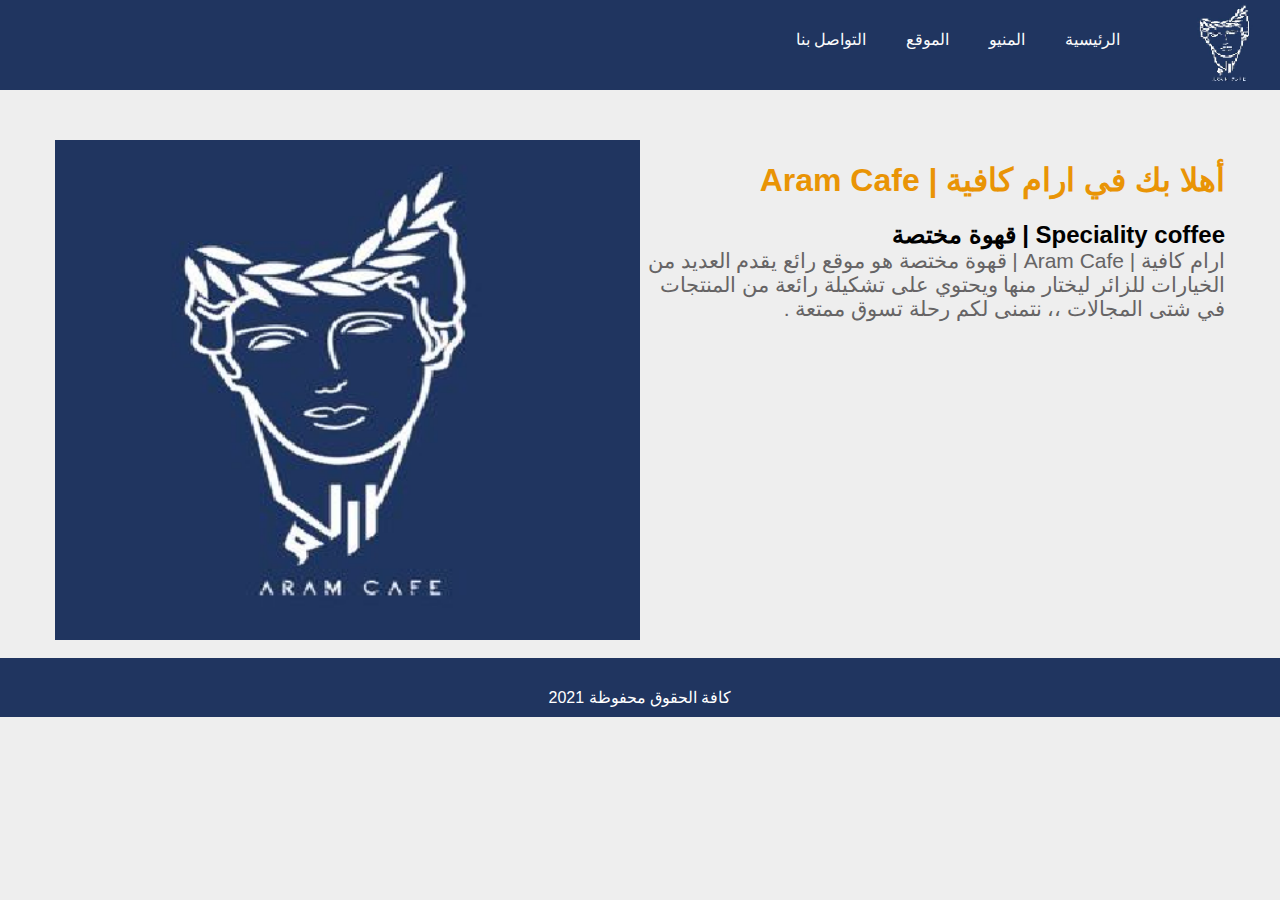
<file: index.html>
﻿<html lang="ar">

<head>

    <meta http-equiv="Content-Type" content="text/html; charset=utf-8">

    <link rel="stylesheet" type="text/css" href="css/style.css">

    <title>ارام كافية | Aram Cafe</title>

    <link rel="canonical" href="index.html">
    <link rel="shortcut icon" href="image/icon.png">
    <base href="index.html">

</head>

  <body id="main" class="no-skin rtl">
     <header>
    <nav id="topNav" class="topNav">
      
        <table class="row">
          <ul class="list-inline">
            <li class="pull-right logo">
              <a href="index.html" class="active">
                <img src="image/logo.png" alt="logo" width="100">
              </a>
            </li>
            <li id="openNav" class="pull-right visible-xs"><a class="active"><i class="fa fa-align-justify fa-2x" aria-hidden="true"></i></a></li>
            <li class="pull-right"> <a href="index.html" class="active">الرئيسية</a> </li>
            <li class="pull-right"> <a href="menu.html" class="active">المنيو</a> </li>
            <li class="pull-right"> <a href="location.html" class="active">الموقع</a> </li>
            <li class="pull-right"> <a href="contact.html" class="active">التواصل بنا</a> </li>              
              
                      </ul>
        </table>
    </nav>

    
  </header>
      

  <section class="secondSection">
    <div class="container">
      <div class="row">
        <div class="col-xs-12 col-md-6 hidden-xs hidden-sm">
          <img src="image/welcom.png" alt="book" width="100%">
        </div>
        <div class="col-xs-12 col-md-6 welcome text-right">
          <h1 class="h1">أهلا بك في ارام كافية | Aram Cafe</h1>
		  <h2 class="h2">Speciality coffee | قهوة مختصة</h2>
          <p>ارام كافية | Aram Cafe | قهوة مختصة هو موقع رائع يقدم العديد من الخيارات للزائر ليختار منها ويحتوي على تشكيلة رائعة من المنتجات في شتى المجالات ،، نتمنى لكم رحلة تسوق ممتعة .</p>
          
          
          
        </div>
      </div>
    </div>
	<br>
  </section>
  

   <footer>
    
    <div class="copyright">
      <p>كافة الحقوق محفوظة  2021</p>
      
    </div>
  </footer>

</body>

</html>
</file>
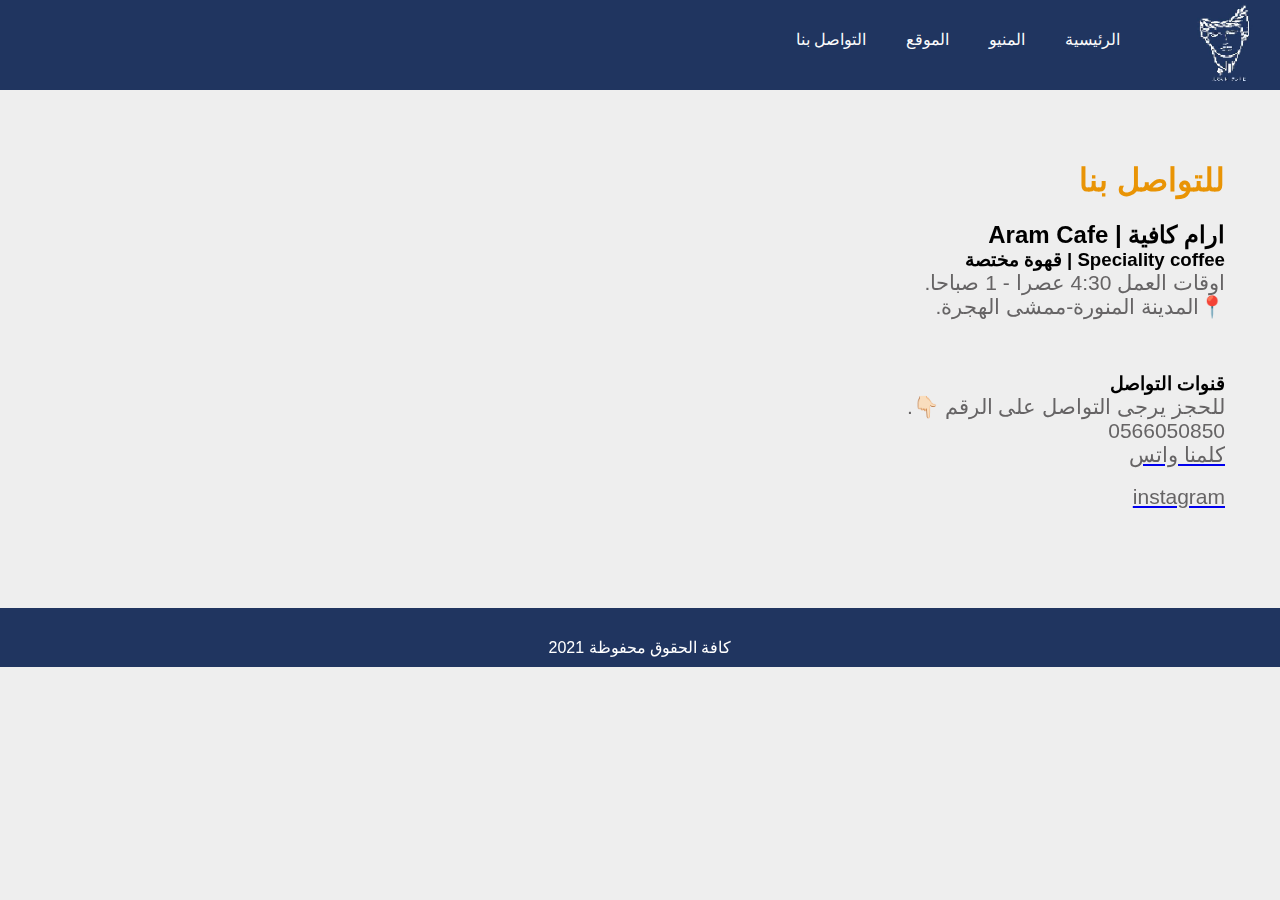
<file: contact.html>
﻿<html lang="ar">

<head>

    <meta http-equiv="Content-Type" content="text/html; charset=utf-8">

    <link rel="stylesheet" type="text/css" href="css/style.css">

    <title>ارام كافية | Aram Cafe</title>

    <link rel="canonical" href="index.html">
    <link rel="shortcut icon" href="image/icon.png">
    <base href="index.html">

</head>

  <body id="main" class="no-skin rtl">
     <header>
    <nav id="topNav" class="topNav">
      
        <table class="row">
          <ul class="list-inline">
            <li class="pull-right logo">
              <a href="index.html" class="active">
                <img src="image/logo.png" alt="logo" width="100">
              </a>
            </li>
            <li id="openNav" class="pull-right visible-xs"><a class="active"><i class="fa fa-align-justify fa-2x" aria-hidden="true"></i></a></li>
            <li class="pull-right"> <a href="index.html" class="active">الرئيسية</a> </li>
            <li class="pull-right"> <a href="menu.html" class="active">المنيو</a> </li>
            <li class="pull-right"> <a href="location.html" class="active">الموقع</a> </li>
            <li class="pull-right"> <a href="contact.html" class="active">التواصل بنا</a> </li>              
              
                      </ul>
        </table>
    </nav>

    
  </header>
      

  <section class="secondSection">
    <div class="container">
      <div class="row">
      

  <div class="col-xs-12 col-md-6 hidden-xs hidden-sm">
<iframe src="https://www.google.com/maps/embed?pb=!1m18!1m12!1m3!1d277.00508430095437!2d39.59526686435012!3d24.42654053019675!2m3!1f0!2f0!3f0!3m2!1i1024!2i768!4f13.1!3m3!1m2!1s0x0%3A0x0!2zMjTCsDI1JzM1LjQiTiAzOcKwMzUnNDIuNSJF!5e1!3m2!1sar!2ssa!4v1616054563215!5m2!1sar!2ssa" width="600" height="450" style="border:0;" allowfullscreen="" loading="lazy"></iframe>
        </div>

        <div class="col-xs-12 col-md-6 welcome text-right">
          <h1 class="h1"> للتواصل بنا </h1>
	  <h2>ارام كافية | Aram Cafe</h2>
	  <h3>Speciality coffee | قهوة مختصة</h3>
          <p>اوقات العمل 4:30 عصرا - 1 صباحا.</p>
          <p>📍المدينة المنورة-ممشى الهجرة.</p>
	<br><br><br>
          <h3>قنوات التواصل </h3>

          <p>للحجز يرجى التواصل على الرقم 👇🏻.</p>
          <p>0566050850</p>
          <a target="_blank" href="https://api.whatsapp.com/send?phone=966566050850&text=موقع ارام كافية | Aram Cafe" ><p> كلمنا واتس</p> </a><br>
          <a target="_blank" href="https://www.instagram.com/aramcafe_1/" ><p> instagram</p> </a><br>          
        </div>
      </div>
    </div>
	<br>
  </section>
  

   <footer>
    
    <div class="copyright">
      <p>كافة الحقوق محفوظة  2021</p>
      
    </div>
  </footer>

</body>

</html>
</file>
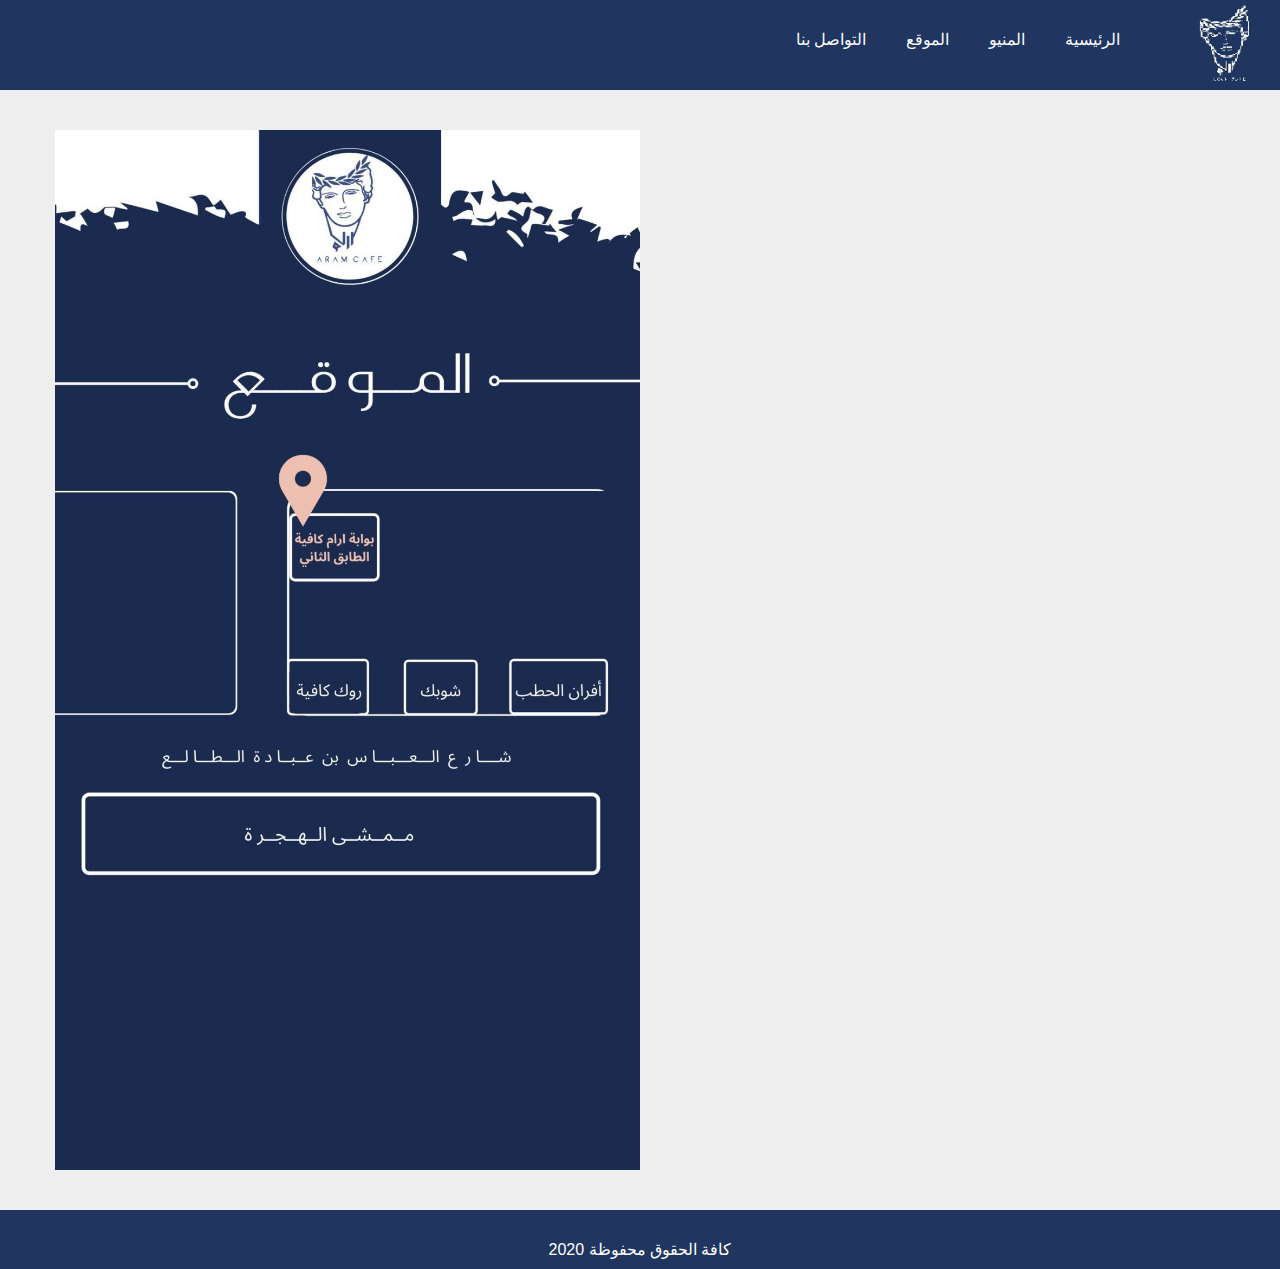
<file: location.html>
﻿<html lang="ar"><head>

    <meta http-equiv="Content-Type" content="text/html; charset=utf-8">

    <link rel="stylesheet" type="text/css" href="css/style.css">

    <title>الموقع</title>

    <link rel="shortcut icon" href="image/icon.png">

    <link rel="canonical" href="index.html">

    <base href="index.html">

</head>

  <body id="main" class="no-skin rtl">
     <header>
    <nav id="topNav" class="topNav">
      
        <table class="row">
          <ul class="list-inline">
            <li class="pull-right logo">
              <a href="index.html" class="active">
                <img src="image/logo.png" alt="logo" width="100">
              </a>
            </li>
            <li id="openNav" class="pull-right visible-xs"><a class="active"><i class="fa fa-align-justify fa-2x" aria-hidden="true"></i></a></li>
            <li class="pull-right"> <a href="index.html" class="active">الرئيسية</a> </li>
            <li class="pull-right"> <a href="menu.html" class="active">المنيو</a> </li>
            <li class="pull-right"> <a href="location.html" class="active">الموقع</a> </li>
            <li class="pull-right"> <a href="contact.html" class="active">التواصل بنا</a> </li>              
              
                      </ul>
        </table>
    </nav>

    
  </header>
      
  <section class="fourthsection">
    <div class="container">
      <div class="row">
        <div class="col-xs-12 col-md-6 hidden-xs hidden-sm">
          <img src="image/location.jpg" alt="book" width="100%">
        </div>
  </section>
 <footer>
<div class="copyright">
 <p>كافة الحقوق محفوظة 2020 </p>
    </div>
  </footer>
  

</body></html>
</file>
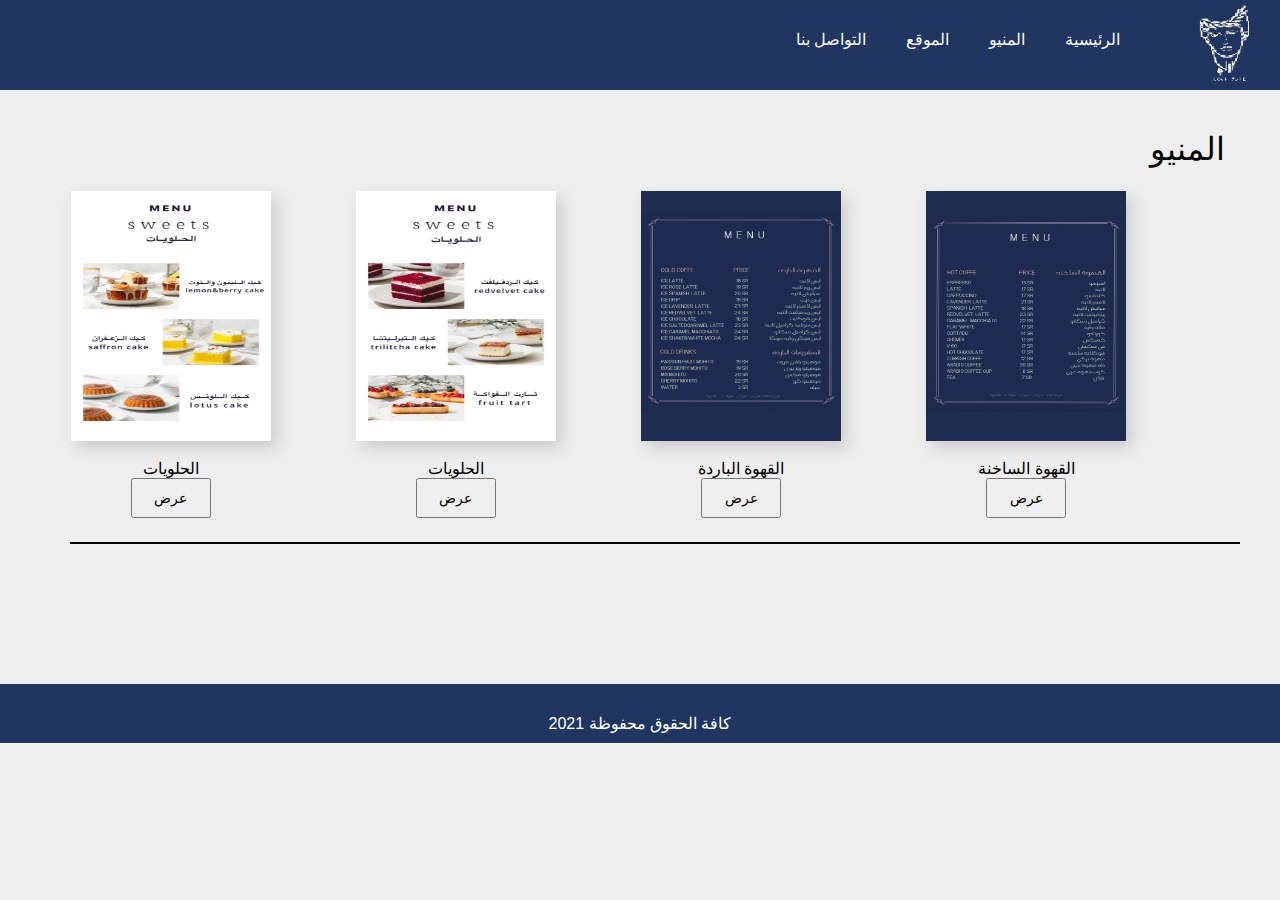
<file: menu.html>
﻿<html lang="ar"><head>

    <meta http-equiv="Content-Type" content="text/html; charset=utf-8">

    <link rel="stylesheet" type="text/css" href="css/style.css">

    <title>االمنيو</title>

    <link rel="shortcut icon" href="image/icon.png">

    <link rel="canonical" href="index.html">

    <base href="index.html">

</head>

  <body id="main" class="no-skin rtl">
     <header>
    <nav id="topNav" class="topNav">
      
        <table class="row">
          <ul class="list-inline">
            <li class="pull-right logo">
              <a href="index.html" class="active">
                <img src="image/logo.png" alt="logo" width="100">
              </a>
            </li>
            <li id="openNav" class="pull-right visible-xs"><a class="active"><i class="fa fa-align-justify fa-2x" aria-hidden="true"></i></a></li>
            <li class="pull-right"> <a href="index.html" class="active">الرئيسية</a> </li>
            <li class="pull-right"> <a href="menu.html" class="active">المنيو</a> </li>
            <li class="pull-right"> <a href="location.html" class="active">الموقع</a> </li>
            <li class="pull-right"> <a href="contact.html" class="active">التواصل بنا</a> </li>              
              
                      </ul>
        </table>
    </nav>

    
  </header>
      

  <section class="fourthsection">
    <div class="container">
      <div class="row">
        <div class="recentlyBook">
          <p class="h1">المنيو<span id="ezoic-pub-ad-placeholder-114" class="ezoic-adpicker-ad"></span></p>
        </div>

<div id="carousel1" class="carousel slide" data-ride="carousel">
<div class="carousel-inner" role="listbox">
<div class="item active">


<table class="row">
          <ul class="list-inline">
           

      <div class="bookItem">
<img src="image\menu01.jpg" class="img_prd1">
<div class="txt_c">
<br>القهوة الساخنة<br>
<button class="btn1" onclick="alert('شكرا لأختياركم ..!')">
<a  target="_blank" href="image\menu01.jpg" class="btn1" >عرض</a></button>
</div>
</div>
           
   <div class="bookItem">
<img src="image\menu02.jpg" class="img_prd1">
<div class="txt_c">
<br>القهوة الباردة<br>
<button class="btn1" onclick="alert('شكرا لأختياركم ..!')">
<a  target="_blank" href="image\menu02.jpg" class="btn1" >عرض</a></button>
</div>
</div>  
            
<div class="bookItem">
<img src="image\menu03.jpg" class="img_prd1">
<div class="txt_c">
<br>الحلويات  <br>
<button class="btn1" onclick="alert('شكرا لأختياركم ..!')">
<a  target="_blank" href="image\menu03.jpg" class="btn1" >عرض</a></button>
</div>
</div>

 <div class="bookItem">
<img src="image\menu04.jpg" class="img_prd1">
<div class="txt_c">
<br>الحلويات  <br>
<button class="btn1" onclick="alert('شكرا لأختياركم ..!')">
<a  target="_blank" href="image\menu04.jpg" class="btn1" >عرض</a></button>
</div>
</div>
      

   </ul>
        </table>

                  
</div></div></div>
</div></div>

  </section>
 <footer>
<div class="copyright">
 <p>كافة الحقوق محفوظة 2021 </p>
    </div>
  </footer>
  

</body></html>
</file>
<file: css/style.css>
table {
    width:100%;
}


    

table, th, td {
    border: 1px solid black;
    border-collapse: collapse;
}

th, td {
    padding: 5px;
    text-align: center;
}
table#t01 tr:nth-child(even) {
    
}
table#t01 tr:nth-child(odd) {
   ;
}
table#t01 th	{
    background-color: black;
    color: white;
}


table2 {
    border: 0;
      padding: 0;
          border: 0px solid black;
}

tr:hover
{
    border: 2px solid #110ef3;
    border-collapse: unset;
    background-color: #9b652a;
}



img:hover
{

}

.h1 
{
    font-size: 2em;
}

ul{
list-style: none;
}

        img, legend {
            border: 0
        }

        legend, td, th {
            padding: 0
        }

        html {
            font-family: sans-serif;
            -ms-text-size-adjust: 100%;
            -webkit-text-size-adjust: 100%
        }

        body {
            margin: 0
        }

.btn1 {
    height: 40px;
    font-size: 14px !important;
    width: 80px;
}

.txt_c 
{
text-align: center;
width: 200px;
}

.img_prd1 {
    height: 250px;
    width: 200px;
    box-shadow: 6px 7px 15px #ccc;
}


.item 
{
text-align: center;
}

   nav.topNav {
            background: #203560;
            height: 90px;
            position: static;
            overflow: hidden
        }

        footer {
            background: #203560;
            color: #fff;
            direction: rtl;
 text-align: center;
                    padding: 5px;	
        }



        article, aside, details, figcaption, figure, footer, header, hgroup, main, menu, nav, section, summary {
            display: block
        }

        audio, canvas, progress, video {
            display: inline-block;
            vertical-align: baseline
        }

            audio:not([controls]) {
                display: none;
                height: 0
            }

        [hidden], template {
            display: none
        }

        a {
            background-color: transparent
        }

            a:active, a:hover {
                outline: 0
            }

        abbr[title] {
            border-bottom: 1px dotted
        }

        b, optgroup, strong {
            font-weight: 700
        }

        dfn {
            font-style: italic
        }

        h1 {
            font-size: 2em;
            margin: .67em 0
        }

        mark {
            background: #ff0;
            color: #000
        }

        small {
            font-size: 80%
        }

        sub, sup {
            font-size: 75%;
            line-height: 0;
            position: relative;
            vertical-align: baseline
        }

        sup {
            top: -.5em
        }

        sub {
            bottom: -.25em
        }

        svg:not(:root) {
            overflow: hidden
        }

        figure {
            margin: 1em 40px
        }

        hr {
            box-sizing: content-box;
            height: 0
        }

        pre, textarea {
            overflow: auto
        }

        code, kbd, pre, samp {
            font-family: monospace,monospace;
            font-size: 1em
        }

        button, input, optgroup, select, textarea {
            color: inherit;
            font: inherit;
            margin: 0
        }

        button {
            overflow: visible
        }

        button, select {
            text-transform: none
        }

        button, html input[type=button], input[type=reset], input[type=submit] {
            -webkit-appearance: button;
            cursor: pointer
        }

            button[disabled], html input[disabled] {
                cursor: default
            }

            button::-moz-focus-inner, input::-moz-focus-inner {
                border: 0;
                padding: 0
            }

        input {
            line-height: normal
        }

            input[type=checkbox], input[type=radio] {
                box-sizing: border-box;
                padding: 0
            }

            input[type=number]::-webkit-inner-spin-button, input[type=number]::-webkit-outer-spin-button {
                height: auto
            }

            input[type=search] {
                -webkit-appearance: textfield;
                box-sizing: content-box
            }

                input[type=search]::-webkit-search-cancel-button, input[type=search]::-webkit-search-decoration {
                    -webkit-appearance: none
                }

        fieldset {
            border: 1px solid silver;
            margin: 0 2px;
            padding: .35em .625em .75em
        }

        table {
            border-collapse: collapse;
            border-spacing: 0
        }

        .align, .bookSlider .btn, .coverDesign h1, .coverDesign p, .ribbon {
            text-align: center
        }

        *, :after, :before {
            -webkit-box-sizing: border-box;
            -moz-box-sizing: border-box;
            box-sizing: border-box
        }

        * {
            margin: 0;
            padding: 0
        }

        ::after, ::before {
            content: ""
        }

        .bookSlider ul {
            padding: 0;
            list-style: none
        }

        .bookSlider .bookSlider a {
            color: #2c3e50;
            text-decoration: none
        }

        .bookSlider .bookTitle {
            height: 100px;
            padding: 15px;
            word-wrap: break-word
        }

        .bookSlider .btn {
            display: inline-block;
            text-transform: uppercase;
            border: 2px solid #2c3e50;
            margin-top: 10px;
            font-size: .7em;
            font-weight: 700;
            padding: .1em .4em;
            -webkit-transition: color .3s,border-color .3s;
            -moz-transition: color .3s,border-color .3s;
            transition: color .3s,border-color .3s
        }

            .bookSlider .btn:hover {
                border-color: #16a085;
                color: #16a085
            }

        .align {
            clear: both;
            width: 100%;
            max-width: 1170px;
            margin: 40px 0 0 -55px
        }

            .align > li {
                width: auto;
                min-height: 300px;
                display: inline-block;
                margin: 30px 40px 30px 65px;
                padding: 0 0 0 60px;
                vertical-align: top
            }

        .book {
            position: relative;
            width: 160px;
            height: 220px;
            -webkit-perspective: 1000px;
            -moz-perspective: 1000px;
            perspective: 1000px;
            -webkit-transform-style: preserve-3d;
            -moz-transform-style: preserve-3d;
            transform-style: preserve-3d
        }

        .hardcover_front li:first-child {
            background-color: #eee;
            -webkit-backface-visibility: hidden;
            -moz-backface-visibility: hidden;
            backface-visibility: hidden
        }

        .coverDesign, .ribbon {
            -webkit-backface-visibility: hidden
        }

        .hardcover_back li:first-child, .hardcover_back li:last-child, .hardcover_front li:last-child {
            background: #fffbec
        }

        .book_spine li:first-child {
            background: #eee
        }

        .book_spine li:last-child {
            background: #333
        }

            .book_spine li:first-child:after, .book_spine li:first-child:before, .book_spine li:last-child:after, .book_spine li:last-child:before, .hardcover_back li:first-child:after, .hardcover_back li:first-child:before, .hardcover_back li:last-child:after, .hardcover_back li:last-child:before, .hardcover_front li:first-child:after, .hardcover_front li:first-child:before, .hardcover_front li:last-child:after, .hardcover_front li:last-child:before {
                background: #999;
                position: absolute;
                top: 0;
                left: 0
            }

        .page > li {
            background: -webkit-linear-gradient(left,#e1ddd8 0,#fffbf6 100%);
            background: -moz-linear-gradient(left,#e1ddd8 0,#fffbf6 100%);
            background: -ms-linear-gradient(left,#e1ddd8 0,#fffbf6 100%);
            background: linear-gradient(left,#e1ddd8 0,#fffbf6 100%);
            box-shadow: inset 0 -1px 2px rgba(50,50,50,.1),inset -1px 0 1px rgba(150,150,150,.2);
            border-radius: 0 5px 5px 0
        }

        .hardcover_front {
            -webkit-transform: rotateY(-34deg) translateZ(8px);
            -moz-transform: rotateY(-34deg) translateZ(8px);
            transform: rotateY(-34deg) translateZ(8px);
            z-index: 100;
            -webkit-transition: all .8s ease,z-index .6s;
            -moz-transition: all .8s ease,z-index .6s;
            transition: all .8s ease,z-index .6s
        }

        .hardcover_back {
            -webkit-transform: rotateY(-15deg) translateZ(-8px);
            -moz-transform: rotateY(-15deg) translateZ(-8px);
            transform: rotateY(-15deg) translateZ(-8px)
        }

        .page li:nth-child(1) {
            -webkit-transform: rotateY(-28deg);
            -moz-transform: rotateY(-28deg);
            transform: rotateY(-28deg)
        }

        .page li:nth-child(2) {
            -webkit-transform: rotateY(-30deg);
            -moz-transform: rotateY(-30deg);
            transform: rotateY(-30deg)
        }

        .page li:nth-child(3) {
            -webkit-transform: rotateY(-32deg);
            -moz-transform: rotateY(-32deg);
            transform: rotateY(-32deg)
        }

        .page li:nth-child(4) {
            -webkit-transform: rotateY(-34deg);
            -moz-transform: rotateY(-34deg);
            transform: rotateY(-34deg)
        }

        .page li:nth-child(5) {
            -webkit-transform: rotateY(-36deg);
            -moz-transform: rotateY(-36deg);
            transform: rotateY(-36deg)
        }

        .book_spine, .book_spine li, .hardcover_back, .hardcover_back li, .hardcover_front, .hardcover_front li {
            position: absolute;
            top: 0;
            left: 0;
            width: 100%;
            height: 100%;
            -webkit-transform-style: preserve-3d;
            -moz-transform-style: preserve-3d;
            transform-style: preserve-3d
        }

        .hardcover_back, .hardcover_front {
            -webkit-transform-origin: 0 100%;
            -moz-transform-origin: 0 100%;
            transform-origin: 0 100%
        }

            .hardcover_front li:first-child {
                cursor: default;
                -webkit-user-select: none;
                -moz-user-select: none;
                user-select: none;
                -webkit-transform: translateZ(2px);
                -moz-transform: translateZ(2px);
                transform: translateZ(2px)
            }

            .hardcover_front li:last-child {
                -webkit-transform: rotateY(180deg) translateZ(2px);
                -moz-transform: rotateY(180deg) translateZ(2px);
                transform: rotateY(180deg) translateZ(2px)
            }

            .hardcover_back li:first-child {
                -webkit-transform: translateZ(2px);
                -moz-transform: translateZ(2px);
                transform: translateZ(2px)
            }

            .hardcover_back li:last-child {
                -webkit-transform: translateZ(-2px);
                -moz-transform: translateZ(-2px);
                transform: translateZ(-2px)
            }

            .hardcover_front li:first-child:after, .hardcover_front li:first-child:before {
                width: 4px;
                height: 100%
            }

            .hardcover_front li:first-child:after {
                -webkit-transform: rotateY(90deg) translateZ(-2px) translateX(2px);
                -moz-transform: rotateY(90deg) translateZ(-2px) translateX(2px);
                transform: rotateY(90deg) translateZ(-2px) translateX(2px)
            }

            .hardcover_front li:first-child:before {
                -webkit-transform: rotateY(90deg) translateZ(158px) translateX(2px);
                -moz-transform: rotateY(90deg) translateZ(158px) translateX(2px);
                transform: rotateY(90deg) translateZ(158px) translateX(2px)
            }

            .hardcover_front li:last-child:after, .hardcover_front li:last-child:before {
                width: 4px;
                height: 160px
            }

            .hardcover_front li:last-child:after {
                -webkit-transform: rotateX(90deg) rotateZ(90deg) translateZ(80px) translateX(-2px) translateY(-78px);
                -moz-transform: rotateX(90deg) rotateZ(90deg) translateZ(80px) translateX(-2px) translateY(-78px);
                transform: rotateX(90deg) rotateZ(90deg) translateZ(80px) translateX(-2px) translateY(-78px)
            }

            .hardcover_front li:last-child:before {
                box-shadow: 0 0 30px 5px #333;
                -webkit-transform: rotateX(90deg) rotateZ(90deg) translateZ(-140px) translateX(-2px) translateY(-78px);
                -moz-transform: rotateX(90deg) rotateZ(90deg) translateZ(-140px) translateX(-2px) translateY(-78px);
                transform: rotateX(90deg) rotateZ(90deg) translateZ(-140px) translateX(-2px) translateY(-78px)
            }

            .hardcover_back li:first-child:after, .hardcover_back li:first-child:before {
                width: 4px;
                height: 100%
            }

            .hardcover_back li:first-child:after {
                -webkit-transform: rotateY(90deg) translateZ(-2px) translateX(2px);
                -moz-transform: rotateY(90deg) translateZ(-2px) translateX(2px);
                transform: rotateY(90deg) translateZ(-2px) translateX(2px)
            }

            .hardcover_back li:first-child:before {
                -webkit-transform: rotateY(90deg) translateZ(158px) translateX(2px);
                -moz-transform: rotateY(90deg) translateZ(158px) translateX(2px);
                transform: rotateY(90deg) translateZ(158px) translateX(2px)
            }

            .hardcover_back li:last-child:after, .hardcover_back li:last-child:before {
                width: 4px;
                height: 160px
            }

            .hardcover_back li:last-child:after {
                -webkit-transform: rotateX(90deg) rotateZ(90deg) translateZ(80px) translateX(2px) translateY(-78px);
                -moz-transform: rotateX(90deg) rotateZ(90deg) translateZ(80px) translateX(2px) translateY(-78px);
                transform: rotateX(90deg) rotateZ(90deg) translateZ(80px) translateX(2px) translateY(-78px)
            }

            .hardcover_back li:last-child:before {
                box-shadow: 10px -1px 80px 20px #666;
                -webkit-transform: rotateX(90deg) rotateZ(90deg) translateZ(-140px) translateX(2px) translateY(-78px);
                -moz-transform: rotateX(90deg) rotateZ(90deg) translateZ(-140px) translateX(2px) translateY(-78px);
                transform: rotateX(90deg) rotateZ(90deg) translateZ(-140px) translateX(2px) translateY(-78px)
            }

        .book_spine {
            -webkit-transform: rotateY(60deg) translateX(-5px) translateZ(-12px);
            -moz-transform: rotateY(60deg) translateX(-5px) translateZ(-12px);
            transform: rotateY(60deg) translateX(-5px) translateZ(-12px);
            width: 16px;
            z-index: 0
        }

            .book_spine li:first-child {
                -webkit-transform: translateZ(2px);
                -moz-transform: translateZ(2px);
                transform: translateZ(2px)
            }

            .book_spine li:last-child {
                -webkit-transform: translateZ(-2px);
                -moz-transform: translateZ(-2px);
                transform: translateZ(-2px)
            }

            .book_spine li:first-child:after, .book_spine li:first-child:before {
                width: 4px;
                height: 100%
            }

            .book_spine li:first-child:after {
                -webkit-transform: rotateY(90deg) translateZ(-2px) translateX(2px);
                -moz-transform: rotateY(90deg) translateZ(-2px) translateX(2px);
                transform: rotateY(90deg) translateZ(-2px) translateX(2px)
            }

            .book_spine li:first-child:before {
                -webkit-transform: rotateY(-90deg) translateZ(-12px);
                -moz-transform: rotateY(-90deg) translateZ(-12px);
                transform: rotateY(-90deg) translateZ(-12px)
            }

            .book_spine li:last-child:after, .book_spine li:last-child:before {
                width: 4px;
                height: 16px
            }

            .book_spine li:last-child:after {
                -webkit-transform: rotateX(90deg) rotateZ(90deg) translateZ(8px) translateX(2px) translateY(-6px);
                -moz-transform: rotateX(90deg) rotateZ(90deg) translateZ(8px) translateX(2px) translateY(-6px);
                transform: rotateX(90deg) rotateZ(90deg) translateZ(8px) translateX(2px) translateY(-6px)
            }

            .book_spine li:last-child:before {
                box-shadow: 5px -1px 100px 40px rgba(0,0,0,.2);
                -webkit-transform: rotateX(90deg) rotateZ(90deg) translateZ(-210px) translateX(2px) translateY(-6px);
                -moz-transform: rotateX(90deg) rotateZ(90deg) translateZ(-210px) translateX(2px) translateY(-6px);
                transform: rotateX(90deg) rotateZ(90deg) translateZ(-210px) translateX(2px) translateY(-6px)
            }

        .page, .page > li {
            position: absolute;
            top: 0;
            left: 0;
            -webkit-transform-style: preserve-3d;
            -moz-transform-style: preserve-3d;
            transform-style: preserve-3d
        }

        .page {
            width: 100%;
            height: 98%;
            top: 1%;
            left: 3%;
            z-index: 10
        }

            .bx-wrapper img, .page > li {
                height: 100%;
                width: 100%
            }

        .coverDesign, .coverDesign::after {
            top: 0;
            left: 0;
            bottom: 0;
            right: 0;
            position: absolute
        }

        .page > li {
            -webkit-transform-origin: left center;
            -moz-transform-origin: left center;
            transform-origin: left center;
            -webkit-transition-property: transform;
            -moz-transition-property: transform;
            transition-property: transform;
            -webkit-transition-timing-function: ease;
            -moz-transition-timing-function: ease;
            transition-timing-function: ease
        }

            .page > li:nth-child(1), .page > li:nth-child(2) {
                -webkit-transition-duration: .6s;
                -moz-transition-duration: .6s;
                transition-duration: .6s
            }

            .page > li:nth-child(3) {
                -webkit-transition-duration: .4s;
                -moz-transition-duration: .4s;
                transition-duration: .4s
            }

            .page > li:nth-child(4) {
                -webkit-transition-duration: .5s;
                -moz-transition-duration: .5s;
                transition-duration: .5s
            }

            .page > li:nth-child(5) {
                -webkit-transition-duration: .6s;
                -moz-transition-duration: .6s;
                transition-duration: .6s
            }

        .book:hover > .hardcover_front {
            -webkit-transform: rotateY(-145deg) translateZ(0);
            -moz-transform: rotateY(-145deg) translateZ(0);
            transform: rotateY(-145deg) translateZ(0);
            z-index: 0
        }

        .book:hover > .page li:nth-child(1) {
            -webkit-transform: rotateY(-30deg);
            -moz-transform: rotateY(-30deg);
            transform: rotateY(-30deg);
            -webkit-transition-duration: 1.5s;
            -moz-transition-duration: 1.5s;
            transition-duration: 1.5s
        }

        .book:hover > .page li:nth-child(2) {
            -webkit-transform: rotateY(-35deg);
            -moz-transform: rotateY(-35deg);
            transform: rotateY(-35deg);
            -webkit-transition-duration: 1.8s;
            -moz-transition-duration: 1.8s;
            transition-duration: 1.8s
        }

        .book:hover > .page li:nth-child(3) {
            -webkit-transform: rotateY(-118deg);
            -moz-transform: rotateY(-118deg);
            transform: rotateY(-118deg);
            -webkit-transition-duration: 1.6s;
            -moz-transition-duration: 1.6s;
            transition-duration: 1.6s
        }

        .book:hover > .page li:nth-child(4) {
            -webkit-transform: rotateY(-130deg);
            -moz-transform: rotateY(-130deg);
            transform: rotateY(-130deg);
            -webkit-transition-duration: 1.4s;
            -moz-transition-duration: 1.4s;
            transition-duration: 1.4s
        }

        .book:hover > .page li:nth-child(5) {
            -webkit-transform: rotateY(-140deg);
            -moz-transform: rotateY(-140deg);
            transform: rotateY(-140deg);
            -webkit-transition-duration: 1.2s;
            -moz-transition-duration: 1.2s;
            transition-duration: 1.2s
        }

        .coverDesign {
            overflow: hidden;
            z-index: 1;
            -moz-backface-visibility: hidden;
            backface-visibility: hidden
        }

            .coverDesign::after {
                background-image: -webkit-linear-gradient(-135deg,rgba(255,255,255,.45) 0,transparent 100%);
                background-image: -moz-linear-gradient(-135deg,rgba(255,255,255,.45) 0,transparent 100%);
                background-image: linear-gradient(-135deg,rgba(255,255,255,.45) 0,transparent 100%)
            }

            .coverDesign h1 {
                color: #fff;
                font-size: 1.2em;
                position: absolute;
                top: -9%;
                background: #000;
                padding: 10px 5px;
                width: 100%
            }

            .coverDesign p {
                color: #f8f8f8;
                font-size: 1em;
                text-shadow: -1px -1px 0 rgba(0,0,0,.1)
            }

        .yellow {
            background-color: #f1c40f;
            background-image: -webkit-linear-gradient(top,#f1c40f 58%,#e7ba07 0);
            background-image: -moz-linear-gradient(top,#f1c40f 58%,#e7ba07 0);
            background-image: linear-gradient(top,#f1c40f 58%,#e7ba07 0)
        }

        .blue {
            background-color: #3498db;
            background-image: -webkit-linear-gradient(top,#3498db 58%,#2a90d4 0);
            background-image: -moz-linear-gradient(top,#3498db 58%,#2a90d4 0);
            background-image: linear-gradient(top,#3498db 58%,#2a90d4 0)
        }

        .grey {
            background-color: #f8e9d1;
            background-image: -webkit-linear-gradient(top,#f8e9d1 58%,#e7d5b7 0);
            background-image: -moz-linear-gradient(top,#f8e9d1 58%,#e7d5b7 0);
            background-image: linear-gradient(top,#f8e9d1 58%,#e7d5b7 0)
        }

        .ribbon {
            background: #c0392b;
            color: #fff;
            display: block;
            font-size: .7em;
            position: absolute;
            top: 11px;
            right: 1px;
            width: 40px;
            height: 20px;
            line-height: 20px;
            letter-spacing: .15em;
            -webkit-transform: rotateZ(45deg) translateZ(1px);
            -moz-transform: rotateZ(45deg) translateZ(1px);
            transform: rotateZ(45deg) translateZ(1px);
            -moz-backface-visibility: hidden;
            backface-visibility: hidden;
            z-index: 10
        }

            .ribbon::after, .ribbon::before {
                position: absolute;
                top: -20px;
                width: 0;
                height: 0;
                border-bottom: 20px solid #c0392b;
                border-top: 20px solid transparent
            }

            .ribbon::before {
                left: -20px;
                border-left: 20px solid transparent
            }

            .ribbon::after {
                right: -20px;
                border-right: 20px solid transparent
            }

        figcaption {
            padding-left: 40px;
            text-align: left;
            position: absolute;
            top: 0;
            left: 160px;
            width: 310px;
            -webkit-backface-visibility: hidden
        }

            figcaption h1 {
                margin: 0
            }

            figcaption span {
                color: #16a085;
                padding: .6em 0 1em;
                display: block
            }

            figcaption p {
                color: #63707d;
                line-height: 1.3
            }

        @media screen and (max-width:37.8125em) {
            .align > li {
                width: 100%;
                min-height: 440px;
                height: auto;
                padding: 0;
                margin: 0 0 30px
            }

            .book {
                margin: 0 auto
            }
        }

        @media screen and (max-width:480px) {
            .bookSlider ul {
                margin-left: 30px
            }
        }

        @media screen and (max-width:320px) {
            .bookSlider ul {
                margin-left: 13px
            }
        }

        .bx-wrapper {
            position: relative;
            margin: 0 auto;
            padding: 0
        }

            .bx-wrapper img {
                max-width: 100%;
                display: block
            }

            .bx-wrapper .bx-viewport {
                border: 5px solid transparent;
                left: -5px;
                background: 0 0;
                direction: ltr;
                -webkit-transform: translatez(0);
                -moz-transform: translatez(0);
                -ms-transform: translatez(0);
                -o-transform: translatez(0);
                transform: translatez(0)
            }

            .bx-wrapper .bx-controls-auto, .bx-wrapper .bx-pager {
                position: absolute;
                bottom: -30px;
                width: 100%
            }

            .bx-wrapper .bx-pager {
                text-align: center;
                font-size: .85em;
                font-family: Arial;
                font-weight: 700;
                color: #666;
                padding-top: 20px;
                display: none
            }

                .bx-wrapper .bx-controls-auto .bx-controls-auto-item, .bx-wrapper .bx-pager .bx-pager-item {
                    display: inline-block
                }

                .bx-wrapper .bx-pager.bx-default-pager a {
                    background: #666;
                    text-indent: -9999px;
                    display: block;
                    width: 10px;
                    height: 10px;
                    margin: 0 5px;
                    outline: 0;
                    -moz-border-radius: 5px;
                    -webkit-border-radius: 5px;
                    border-radius: 5px
                }

                    .bx-wrapper .bx-pager.bx-default-pager a.active, .bx-wrapper .bx-pager.bx-default-pager a:hover {
                        background: #000
                    }

            .bx-wrapper .bx-prev {
                left: 10px;
                background: url(https://www.kutub.info/frontEnd/img/controls.png) 0 -32px no-repeat
            }

            .bx-wrapper .bx-next {
                right: 10px;
                background: url(https://www.kutub.info/frontEnd/img/controls.png) -43px -32px no-repeat
            }

            .bx-wrapper .bx-prev:hover {
                background-position: 0 0
            }

            .bx-wrapper .bx-next:hover {
                background-position: -43px 0
            }

            .bx-wrapper .bx-controls-direction a {
                position: absolute;
                top: 50%;
                margin-top: -16px;
                outline: 0;
                width: 32px;
                height: 32px;
                text-indent: -9999px;
                z-index: 1
            }

                .bx-wrapper .bx-controls-direction a.disabled {
                    display: none
                }

            .bx-wrapper .bx-controls-auto {
                text-align: center
            }

                .bx-wrapper .bx-controls-auto .bx-start {
                    display: block;
                    text-indent: -9999px;
                    width: 10px;
                    height: 11px;
                    outline: 0;
                    background: url(https://www.kutub.info/frontEnd/img/controls.png) -86px -11px no-repeat;
                    margin: 0 3px
                }

                    .bx-wrapper .bx-controls-auto .bx-start.active, .bx-wrapper .bx-controls-auto .bx-start:hover {
                        background-position: -86px 0
                    }

                .bx-wrapper .bx-controls-auto .bx-stop {
                    display: block;
                    text-indent: -9999px;
                    width: 9px;
                    height: 11px;
                    outline: 0;
                    background: url(https://www.kutub.info/frontEnd/img/controls.png) -86px -44px no-repeat;
                    margin: 0 3px
                }

                    .bx-wrapper .bx-controls-auto .bx-stop.active, .bx-wrapper .bx-controls-auto .bx-stop:hover {
                        background-position: -86px -33px
                    }

            .bx-wrapper .bx-controls.bx-has-controls-auto.bx-has-pager .bx-pager {
                text-align: left;
                width: 80%
            }

            .bx-wrapper .bx-controls.bx-has-controls-auto.bx-has-pager .bx-controls-auto {
                right: 0;
                width: 35px
            }

            .bx-wrapper .bx-caption {
                position: absolute;
                bottom: 0;
                left: 0;
                background: #666\9;
                background: rgba(80,80,80,.75);
                width: 100%
            }

                .bx-wrapper .bx-caption span {
                    color: #fff;
                    font-family: Arial;
                    display: block;
                    font-size: .85em;
                    padding: 10px
                }

        *, :after, :before {
            box-sizing: border-box
        }

        body {
            overflow-x: hidden
        }

        .bee3D--parent {
            -webkit-perspective: 600px;
            perspective: 600px
        }

        .bee3D--slide {
            position: absolute;
            -webkit-transform: none;
            -ms-transform: none;
            transform: none;
            width: 512px;
            height: 380px;
            top: 50%;
            left: 50%;
            margin-left: -256px;
            margin-top: -190px;
            opacity: 0;
            -webkit-transition: opacity .7s ease,-webkit-transform .7s ease;
            transition: opacity .7s ease,transform .7s ease
        }

        .bee3D--slide__inactive {
            -webkit-user-select: none;
            -moz-user-select: none;
            -ms-user-select: none;
            user-select: none;
            pointer-events: none
        }

        .bee3D--slide__active {
            opacity: 1;
            z-index: 1
        }

        .bee3D--inner {
            position: relative;
            width: 100%;
            height: 100%
        }

        .draggable {
            cursor: move;
            cursor: grab;
            cursor: -webkit-grab
        }

            .draggable:active {
                cursor: grabbing;
                cursor: -webkit-grabbing
            }

        .bee3D--parallax {
            position: relative !important
        }

        .bee3D--shadow-wrapper {
            position: absolute;
            z-index: -1;
            left: 0;
            width: 100%;
            height: 100px
        }

        .bee3D--shadow > span {
            display: block;
            content: '';
            left: 0;
            width: 100%;
            height: 200px;
            border-radius: 50%;
            background: rgba(0,0,0,.45);
            box-shadow: 0 0 200px 50px rgba(0,0,0,.7);
            -webkit-transition: opacity 1.5s;
            transition: opacity 1.5s;
            opacity: .15;
            -webkit-transform: rotateX(95deg) translateZ(30px) scale(.55);
            transform: rotateX(95deg) translateZ(30px) scale(.55)
        }

        .bee3D--nav {
            position: absolute;
            cursor: pointer;
            top: 50%;
            font-size: 8em;
            color: rgba(0,0,0,.45);
            -webkit-user-select: none;
            -moz-user-select: none;
            -ms-user-select: none;
            user-select: none;
            -webkit-transition: color .7s ease;
            transition: color .7s ease;
            -webkit-transform: translateY(-50%);
            -ms-transform: translateY(-50%);
            transform: translateY(-50%);
            background-color: transparent;
            background-repeat: no-repeat;
            background-size: contain;
            width: 20px;
            height: 40px
        }

        .bee3D--nav__prev {
            background-image: url(https://www.kutub.info/frontEnd/img/angle-left.svg);
            left: 3%
        }

        .bee3D--nav__next {
            background-image: url(https://www.kutub.info/frontEnd/img/angle-right.svg);
            right: 3%
        }

        .bee3D--effect__classic .bee3D--before {
            -webkit-transform: translate3d(-1920px,0,0);
            transform: translate3d(-1920px,0,0)
        }

        .bee3D--effect__classic .bee3D--before-2 {
            -webkit-transform: translate3d(-1280px,0,0);
            transform: translate3d(-1280px,0,0);
            opacity: .1
        }

        .bee3D--effect__classic .bee3D--before-1 {
            -webkit-transform: translate3d(-640px,0,0);
            transform: translate3d(-640px,0,0);
            opacity: .3
        }

        .bee3D--effect__classic .bee3D--after {
            -webkit-transform: translate3d(1920px,0,0);
            transform: translate3d(1920px,0,0)
        }

        .bee3D--effect__classic .bee3D--after-2 {
            -webkit-transform: translate3d(1280px,0,0);
            transform: translate3d(1280px,0,0);
            opacity: .1
        }

        .bee3D--effect__classic .bee3D--after-1 {
            -webkit-transform: translate3d(640px,0,0);
            transform: translate3d(640px,0,0);
            opacity: .3
        }

        .bee3D--effect__carousel .bee3D--before {
            -webkit-transform: translateX(-980px) rotateY(-72deg) translateX(-1290px);
            transform: translateX(-980px) rotateY(-72deg) translateX(-1290px);
            opacity: 0
        }

        .bee3D--effect__carousel .bee3D--before-2 {
            -webkit-transform: translateX(-590px) rotateY(-52deg) translateX(-780px);
            transform: translateX(-590px) rotateY(-52deg) translateX(-780px);
            opacity: .3
        }

        .bee3D--effect__carousel .bee3D--before-1 {
            -webkit-transform: translateX(-270px) rotateY(-30deg) translateX(-290px);
            transform: translateX(-270px) rotateY(-30deg) translateX(-290px);
            opacity: .5
        }

        .bee3D--effect__carousel .bee3D--after {
            -webkit-transform: translateX(980px) rotateY(72deg) translateX(1290px);
            transform: translateX(980px) rotateY(72deg) translateX(1290px);
            opacity: 0
        }

        .bee3D--effect__carousel .bee3D--after-1 {
            -webkit-transform: translateX(270px) rotateY(30deg) translateX(290px);
            transform: translateX(270px) rotateY(30deg) translateX(290px);
            opacity: .5
        }

        .bee3D--effect__carousel .bee3D--after-2 {
            -webkit-transform: translateX(590px) rotateY(52deg) translateX(780px);
            transform: translateX(590px) rotateY(52deg) translateX(780px);
            opacity: .3
        }

        .bee3D--effect__concave .bee3D--before {
            -webkit-transform: translateX(-800px) rotateY(90deg) translateX(-800px);
            transform: translateX(-800px) rotateY(90deg) translateX(-800px)
        }

        .bee3D--effect__concave .bee3D--before-1 {
            -webkit-transform: translateX(-310px) rotateY(28deg) translateX(-240px);
            transform: translateX(-310px) rotateY(28deg) translateX(-240px);
            opacity: .4
        }

        .bee3D--effect__concave .bee3D--after {
            -webkit-transform: translateX(800px) rotateY(-90deg) translateX(800px);
            transform: translateX(800px) rotateY(-90deg) translateX(800px)
        }

        .bee3D--effect__concave .bee3D--after-1 {
            -webkit-transform: translateX(310px) rotateY(-28deg) translateX(240px);
            transform: translateX(310px) rotateY(-28deg) translateX(240px);
            opacity: .4
        }

        .bee3D--effect__coverflow .bee3D--before {
            -webkit-transform: translateX(-270px) rotateY(45deg) scale(.6);
            transform: translateX(-270px) rotateY(45deg) scale(.6);
            z-index: 6
        }

        .bee3D--effect__coverflow .bee3D--before-3 {
            -webkit-transform: translateX(-230px) rotateY(45deg) scale(.6);
            transform: translateX(-230px) rotateY(45deg) scale(.6);
            opacity: .1;
            z-index: 7
        }

        .bee3D--effect__coverflow .bee3D--before-2 {
            -webkit-transform: translateX(-190px) rotateY(45deg) scale(.6);
            transform: translateX(-190px) rotateY(45deg) scale(.6);
            opacity: .2;
            z-index: 8
        }

        .bee3D--effect__coverflow .bee3D--before-1 {
            -webkit-transform: translateX(-150px) rotateY(45deg) scale(.6);
            transform: translateX(-150px) rotateY(45deg) scale(.6);
            opacity: .3;
            z-index: 9
        }

        .bee3D--effect__coverflow .bee3D__active {
            z-index: 10
        }

        .bee3D--effect__coverflow .bee3D--after {
            -webkit-transform: translateX(270px) rotateY(-45deg) scale(.6);
            transform: translateX(270px) rotateY(-45deg) scale(.6);
            z-index: 6
        }

        .bee3D--effect__coverflow .bee3D--after-1 {
            -webkit-transform: translateX(150px) rotateY(-45deg) scale(.6);
            transform: translateX(150px) rotateY(-45deg) scale(.6);
            opacity: .3;
            z-index: 9
        }

        .bee3D--effect__coverflow .bee3D--after-2 {
            -webkit-transform: translateX(190px) rotateY(-45deg) scale(.6);
            transform: translateX(190px) rotateY(-45deg) scale(.6);
            opacity: .2;
            z-index: 8
        }

        .bee3D--effect__coverflow .bee3D--after-3 {
            -webkit-transform: translateX(230px) rotateY(-45deg) scale(.6);
            transform: translateX(230px) rotateY(-45deg) scale(.6);
            opacity: .1;
            z-index: 7
        }

        .bee3D--effect__cube .bee3D--before {
            -webkit-transform: translateX(-332px) rotateY(-70deg) translateX(-652px) rotateY(-110deg) translateX(-530px);
            transform: translateX(-332px) rotateY(-70deg) translateX(-652px) rotateY(-110deg) translateX(-530px)
        }

        .bee3D--effect__cube .bee3D--before-1 {
            -webkit-transform: translateX(-332px) rotateY(-70deg) translateX(-512px);
            transform: translateX(-332px) rotateY(-70deg) translateX(-512px);
            opacity: .5
        }

        .bee3D--effect__cube .bee3D--after {
            -webkit-transform: translateX(332px) rotateY(70deg) translateX(652px) rotateY(110deg) translateX(530px);
            transform: translateX(332px) rotateY(70deg) translateX(652px) rotateY(110deg) translateX(530px)
        }

        .bee3D--effect__cube .bee3D--after-1 {
            -webkit-transform: translateX(332px) rotateY(70deg) translateX(512px);
            transform: translateX(332px) rotateY(70deg) translateX(512px);
            opacity: .5
        }

        .bee3D--effect__arc .bee3D--before {
            -webkit-transform: translateX(-750px) translateY(240px) rotateZ(-17deg) scale(.5);
            transform: translateX(-750px) translateY(240px) rotateZ(-17deg) scale(.5);
            opacity: 0
        }

        .bee3D--effect__arc .bee3D--before-2 {
            -webkit-transform: translateX(-560px) translateY(160px) rotateZ(-14deg) scale(.6);
            transform: translateX(-560px) translateY(160px) rotateZ(-14deg) scale(.6);
            opacity: .3
        }

        .bee3D--effect__arc .bee3D--before-1 {
            -webkit-transform: translateX(-350px) translateY(75px) rotateZ(-8deg) scale(.8);
            transform: translateX(-350px) translateY(75px) rotateZ(-8deg) scale(.8);
            opacity: .5
        }

        .bee3D--effect__arc .bee3D--after {
            -webkit-transform: translateX(750px) translateY(240px) rotateZ(17deg) scale(.5);
            transform: translateX(750px) translateY(240px) rotateZ(17deg) scale(.5);
            opacity: 0
        }

        .bee3D--effect__arc .bee3D--after-1 {
            -webkit-transform: translateX(350px) translateY(75px) rotateZ(8deg) scale(.8);
            transform: translateX(350px) translateY(75px) rotateZ(8deg) scale(.8);
            opacity: .5
        }

        .bee3D--effect__arc .bee3D--after-2 {
            -webkit-transform: translateX(560px) translateY(160px) rotateZ(14deg) scale(.6);
            transform: translateX(560px) translateY(160px) rotateZ(14deg) scale(.6);
            opacity: .3
        }

        .bee3D--effect__wave .bee3D--before {
            -webkit-transform: translateX(-690px) translateY(120px) rotateZ(-6deg) rotateY(-15deg) scale(.4);
            transform: translateX(-690px) translateY(120px) rotateZ(-6deg) rotateY(-15deg) scale(.4);
            opacity: 0
        }

        .bee3D--effect__wave .bee3D--before-2 {
            -webkit-transform: translateX(-560px) translateY(100px) rotateZ(-14deg) rotateY(-40deg) scale(.55);
            transform: translateX(-560px) translateY(100px) rotateZ(-14deg) rotateY(-40deg) scale(.55);
            opacity: .3
        }

        .bee3D--effect__wave .bee3D--before-1 {
            -webkit-transform: translateX(-410px) translateY(55px) rotateZ(-11deg) rotateY(-30deg) scale(.8);
            transform: translateX(-410px) translateY(55px) rotateZ(-11deg) rotateY(-30deg) scale(.8);
            opacity: .5
        }

        .bee3D--effect__wave .bee3D--after {
            -webkit-transform: translateX(690px) translateY(120px) rotateZ(6deg) rotateY(15deg) scale(.4);
            transform: translateX(690px) translateY(120px) rotateZ(6deg) rotateY(15deg) scale(.4);
            opacity: 0
        }

        .bee3D--effect__wave .bee3D--after-1 {
            -webkit-transform: translateX(410px) translateY(55px) rotateZ(11deg) rotateY(30deg) scale(.8);
            transform: translateX(410px) translateY(55px) rotateZ(11deg) rotateY(30deg) scale(.8);
            opacity: .5
        }

        .bee3D--effect__wave .bee3D--after-2 {
            -webkit-transform: translateX(560px) translateY(100px) rotateZ(14deg) rotateY(40deg) scale(.55);
            transform: translateX(560px) translateY(100px) rotateZ(14deg) rotateY(40deg) scale(.55);
            opacity: .3
        }

        .bee3D--effect__spiral-right {
            overflow: hidden
        }

            .bee3D--effect__spiral-right .bee3D--before {
                -webkit-transform: translateX(-980px) rotateY(-72deg) translateX(-1290px) translate3d(0,600px,0);
                transform: translateX(-980px) rotateY(-72deg) translateX(-1290px) translate3d(0,600px,0);
                opacity: 0
            }

            .bee3D--effect__spiral-right .bee3D--before-2 {
                -webkit-transform: translateX(-590px) rotateY(-52deg) translateX(-780px) translate3d(0,400px,0);
                transform: translateX(-590px) rotateY(-52deg) translateX(-780px) translate3d(0,400px,0);
                opacity: .3
            }

            .bee3D--effect__spiral-right .bee3D--before-1 {
                -webkit-transform: translateX(-270px) rotateY(-30deg) translateX(-290px) translate3d(0,200px,0);
                transform: translateX(-270px) rotateY(-30deg) translateX(-290px) translate3d(0,200px,0);
                opacity: .5
            }

            .bee3D--effect__spiral-right .bee3D--after {
                -webkit-transform: translateX(980px) rotateY(72deg) translateX(1290px) translate3d(0,-600px,0);
                transform: translateX(980px) rotateY(72deg) translateX(1290px) translate3d(0,-600px,0);
                opacity: 0
            }

            .bee3D--effect__spiral-right .bee3D--after-1 {
                -webkit-transform: translateX(270px) rotateY(30deg) translateX(290px) translate3d(0,-200px,0);
                transform: translateX(270px) rotateY(30deg) translateX(290px) translate3d(0,-200px,0);
                opacity: .5
            }

            .bee3D--effect__spiral-right .bee3D--after-2 {
                -webkit-transform: translateX(590px) rotateY(52deg) translateX(780px) translate3d(0,-400px,0);
                transform: translateX(590px) rotateY(52deg) translateX(780px) translate3d(0,-400px,0);
                opacity: .3
            }

        .bee3D--effect__spiral-left {
            overflow: hidden
        }

            .bee3D--effect__spiral-left .bee3D--before {
                -webkit-transform: translateX(-980px) rotateY(-72deg) translateX(-1290px) translate3d(0,-600px,0);
                transform: translateX(-980px) rotateY(-72deg) translateX(-1290px) translate3d(0,-600px,0);
                opacity: 0
            }

            .bee3D--effect__spiral-left .bee3D--before-2 {
                -webkit-transform: translateX(-590px) rotateY(-52deg) translateX(-780px) translate3d(0,-400px,0);
                transform: translateX(-590px) rotateY(-52deg) translateX(-780px) translate3d(0,-400px,0);
                opacity: .3
            }

            .bee3D--effect__spiral-left .bee3D--before-1 {
                -webkit-transform: translateX(-270px) rotateY(-30deg) translateX(-290px) translate3d(0,-200px,0);
                transform: translateX(-270px) rotateY(-30deg) translateX(-290px) translate3d(0,-200px,0);
                opacity: .5
            }

            .bee3D--effect__spiral-left .bee3D--after {
                -webkit-transform: translateX(980px) rotateY(72deg) translateX(1290px) translate3d(0,600px,0);
                transform: translateX(980px) rotateY(72deg) translateX(1290px) translate3d(0,600px,0);
                opacity: 0
            }

            .bee3D--effect__spiral-left .bee3D--after-1 {
                -webkit-transform: translateX(270px) rotateY(30deg) translateX(290px) translate3d(0,200px,0);
                transform: translateX(270px) rotateY(30deg) translateX(290px) translate3d(0,200px,0);
                opacity: .5
            }

            .bee3D--effect__spiral-left .bee3D--after-2 {
                -webkit-transform: translateX(590px) rotateY(52deg) translateX(780px) translate3d(0,400px,0);
                transform: translateX(590px) rotateY(52deg) translateX(780px) translate3d(0,400px,0);
                opacity: .3
            }

        #main, body, nav.sideNav {
            overflow-x: hidden
        }

        .cn-button, .csstransforms .cn-wrapper li a, div.popUp label {
            -webkit-backface-visibility: hidden
        }

        div.popUp .tab-group:after, div.popUp .top-row:after {
            content: "";
            clear: both
        }

        body {
            font-family: Cairo,sans-serif;
            background: #eee
        }

        button {
            outline: 0
        }

        #main {
            position: relative;
            right: 0;
            transition: all .5s ease
        }

        .rtl {
            direction: rtl
        }

     

        div.popUp, nav.sideNav, nav.topNav2 {
            position: fixed;
            top: 0
        }

        nav.topNav a {
            text-decoration: none;
            display: block;
            padding: 20px 10px;
            margin: 10px;
            color: #fcfcfc
        }

        nav.topNav ul li {
            font-size: 16px;
            cursor: pointer;
            transition: all .4s
        }

            nav.topNav ul li:hover {
                background: #6D6D6D
            }

        nav.topNav .logo {
            padding: 3px 0;
            margin: 0
        }

            nav.topNav .logo a {
                padding: 0;
                margin: 0
            }

        nav.topNav ul li.sign {
            margin: 23px 10px;
            border-radius: 30px;
            font-weight: 700;
            background: #eee
        }

            nav.topNav ul li.sign a {
                padding: 0;
                color: #333
            }

            nav.topNav ul li.sign:hover {
                background: #dbdbdb
            }

        nav.topNav ul li#openNav > a {
            padding: 15px 10px
        }

        nav.topNav2 {
            display: none;
            right: 0;
            left: 0;
            z-index: 5
        }

        div.ads {
            height: 150px;
            margin: 1px 0
        }

        nav.sideNav {
            right: -250px;
            width: 250px;
            height: 100%;
            z-index: 65;
            background-color: #2E2E2E;
            transition: all .5s ease
        }

            nav.sideNav a {
                padding: 10px 17px;
                margin: 5px 0;
                text-decoration: none;
                font-size: 21px;
                color: #eee;
                display: block;
                direction: rtl;
                transition: .3s
            }

                .offcanvas a:focus, nav.sideNav a:hover {
                    color: #f1f1f1;
                    background: #111;
                    border-right: 15px solid #fff
                }

                nav.sideNav a#closeNav {
                    padding: 5px;
                    margin-top: 0;
                    cursor: pointer;
                    transition: all .5s;
                    color: #eee
                }

                nav.sideNav a img {
                    width: 35px;
                    margin-left: 20px
                }

        div.popUp {
            display: none;
            right: 0;
            left: 0;
            bottom: 0;
            z-index: 10;
            background: rgba(5,5,5,.7);
            overflow-y: auto
        }

            div.popUp a {
                text-decoration: none;
                color: #555;
                -webkit-transition: .5s ease;
                transition: .5s ease
            }

                div.popUp a:hover {
                    color: #555
                }

                div.popUp a > img {
                    position: relative;
                    top: -15px;
                    right: -25px
                }

            div.popUp .form {
                background: url(https://www.kutub.info/frontEnd/img/popUp_Bg.png) center no-repeat #fff;
                background-size: cover;
                padding: 40px;
                max-width: 600px;
                margin: 40px auto;
                border-radius: 4px;
                box-shadow: 0 4px 10px 4px rgba(19,35,47,.3);
                direction: rtl
            }

            div.popUp .tab-group {
                list-style: none;
                padding: 0;
                margin: 0 0 40px
            }

                div.popUp .tab-group:after {
                    display: table
                }

                div.popUp .tab-group li a {
                    display: block;
                    text-decoration: none;
                    padding: 15px;
                    background: rgba(160,179,176,.25);
                    color: #a0b3b0;
                    font-size: 20px;
                    float: left;
                    width: 50%;
                    text-align: center;
                    cursor: pointer;
                    -webkit-transition: .5s ease;
                    transition: .5s ease
                }

                    div.popUp .tab-group .active a, div.popUp .tab-group li a:hover {
                        background: #555;
                        color: #fff
                    }

            div.popUp .tab-content > div:last-child {
                display: none
            }

            div.popUp h1 {
                text-align: center;
                color: #555;
                font-weight: 300;
                margin: 0 0 40px
            }

            div.popUp label {
                color: rgba(85,85,85,.5);
                -webkit-transition: all .25s ease;
                transition: all .25s ease;
                pointer-events: none;
                font-size: 22px;
                width: 100%
            }

                div.popUp label .req {
                    margin: 2px;
                    color: #e84242
                }

                div.popUp label.active {
                    font-size: 15px
                }

                    div.popUp label.active .req {
                        opacity: 0
                    }

                div.popUp label.highlight {
                    color: #5e5e5e
                }

            div.popUp input, div.popUp textarea {
                font-size: 22px;
                display: block;
                width: 100%;
                height: 100%;
                padding: 5px 7px;
                background: 0 0;
                border: none;
                border-bottom: 1px solid #a0b3b0;
                color: #555;
                border-radius: 0;
                -webkit-transition: border-color .25s ease,box-shadow .25s ease;
                transition: border-color .25s ease,box-shadow .25s ease
            }

                div.popUp input:focus, div.popUp textarea:focus {
                    outline: 0;
                    border-color: #555
                }

            div.popUp textarea {
                border: 2px solid #a0b3b0;
                resize: vertical
            }

        section.addBook div.dataInput textarea, section.contact form.contactForm textarea {
            resize: none
        }

        div.popUp .field-wrap {
            position: relative;
            margin-bottom: 40px
        }

        div.popUp .top-row:after {
            display: table
        }

        div.popUp .top-row > div {
            float: left;
            width: 48%;
            margin-right: 4%
        }

            div.popUp .top-row > div:last-child {
                margin-right: 0
            }

        div.popUp .button {
            border: 0;
            outline: 0;
            border-radius: 0;
            padding: 15px 0;
            font-size: 2rem;
            text-transform: uppercase;
            letter-spacing: .1em;
            background: #555;
            color: #fff;
            -webkit-transition: all .5s ease;
            transition: all .5s ease;
            -webkit-appearance: none
        }

            div.popUp .button:focus, div.popUp .button:hover {
                background: #555
            }

        div.popUp .button-block {
            display: block;
            width: 40%;
            margin: 0 auto;
            border-radius: 20px;
            text-align: center
        }

        div.popUp .forgot {
            margin: 20px 0;
            text-align: right
        }

        div.flow {
            position: fixed;
            top: 0;
            right: 0;
            left: 0;
            bottom: 0;
            background: rgba(0,0,0,.4);
            z-index: 7;
            display: none
        }

        section.firstSection {
            background: url(https://www.kutub.info/frontEnd/img/homeSliderBg.png) center no-repeat;
            background-size: cover;
            overflow-y: hidden;
            box-shadow: 0 5px 30px rgba(68,66,61,.68);
            width: 100%
        }

            section.firstSection div.searchField, section.mini_header div.searchField {
                position: relative;
                display: inline-block
            }

                nav.topNav2 div.searchField form input[type=search], section.firstSection div.searchField form input[type=search], section.mini_header div.searchField form input[type=search] {
                    background: url(https://www.kutub.info/frontEnd/img/searchBg.png) center no-repeat;
                    color: #333;
                    width: 500px;
                    max-width: 100%;
                    height: 45px;
                    border-radius: 10px;
                    line-height: 45px;
                    padding: 5px 55px 5px 0;
                    margin-top: 10px;
                    direction: rtl;
                    font-size: 30px;
                    outline: 0;
                    border: none
                }

        nav.topNav2 div.searchField form input[type=search] {
            max-width: 100%;
            width: 100%;
            background: #fcfcfc
        }

        section.firstSection div.searchField form input[type=search]::-webkit-input-placeholder, section.mini_header div.searchField form input[type=search]::-webkit-input-placeholder {
            color: #777;
            font-size: 25px
        }

        section.firstSection div.searchField form input[type=search]:-moz-placeholder, section.mini_header div.searchField form input[type=search]:-moz-placeholder {
            color: #777;
            font-size: 25px
        }

        section.firstSection div.searchField form input[type=search]::-moz-placeholder, section.mini_header div.searchField form input[type=search]::-moz-placeholder {
            color: #777;
            font-size: 25px
        }

        section.firstSection div.searchField form input[type=search]:-ms-input-placeholder, section.mini_header div.searchField form input[type=search]:-ms-input-placeholder {
            color: #777;
            font-size: 25px
        }

        section.firstSection div.searchField form input[type=search] {
            margin-top: 50px
        }

        nav.topNav2 div.searchField form button, section.firstSection div.searchField form button, section.mini_header div.searchField form button {
            background: 0 0;
            border: 0;
            position: absolute;
            top: 54px;
            right: 0
        }

        nav.topNav2 div.searchField form button {
            top: 14px;
            right: 14px
        }

        section.mini_header div.searchField form button {
            top: 14px
        }

        nav.topNav2 div.searchField form button img, section.firstSection div.searchField form button img, section.mini_header_about div.searchField form button img, section.mini_header_addBook div.searchField form button img, section.mini_header_ads div.searchField form button img, section.mini_header_contact div.searchField form button img, section.mini_header_help div.searchField form button img, section.mini_header_library div.searchField form button img, section.mini_header_websites div.searchField form button 

        section.firstSection div.bookSlider {
            margin: 0 auto -20px;
            position: relative;
            top: 35px
        }

        section.secondSection {
            padding-top: 50px
        }

            section.secondSection div.welcome h1.h1 {
                color: #E99405;
                font-weight: 700
            }

            section.secondSection div.welcome p {
                color: #666465;
                font-size: 21px
            }

            section.secondSection div.welcome ul li i.fa-facebook-square {
                color: #3B55A0;
                cursor: pointer
            }

            section.secondSection div.welcome ul li i.fa-twitter-square {
                color: #50ABF2;
                cursor: pointer
            }

            section.secondSection div.welcome div.fbLike, section.secondSection div.welcome div.twFollow {
                display: none;
                margin-top: 30px
            }

        section.thirdSection {
            position: relative;
            overflow: hidden
        }

            section.thirdSection div.bestBook h1.h1 {
                padding: 50px 20px 0;
                direction: rtl;
                font-weight: 700
            }

        #demo {
            margin-top: 250px;
            margin-bottom: 500px
        }

        .bee3D--slide {
            width: 250px;
            margin-left: -122px
        }

            .bee3D--slide > img {
                box-shadow: 3px 7px 10px #ccc
            }

        section.fourthsection div.addBook a, section.thirdSection div.more a {
            display: inline-block;
            padding: 12px 50px;
            background: #FFAE02;
            text-decoration: none;
            color: #fff;
            font-size: 18px;
            border-radius: 15px;
            margin-top: -10px
        }

        section.fourthsection {
            padding: 40px 0
        }

            section.fourthsection div.recentlyBook h1.h1 {
                padding: 50px 20px 0;
                direction: rtl;
                font-weight: 700
            }

            section.fourthsection div.carousel {
                padding-bottom: 50px;
                margin-bottom: 50px
            }

                section.fourthsection div.carousel .carousel-indicators {
                    z-index: 1
                }

                    section.fourthsection div.carousel .carousel-indicators li {
                        border: 1.5px solid #545454;
                        background-color: #545454;
                        width: 12px;
                        height: 12px;
                        margin: 20px 30px -20px
                    }

                    section.fourthsection div.carousel .carousel-indicators .active {
                        width: 15px;
                        height: 15px;
                        background-color: #fff
                    }

                section.fourthsection div.carousel div.carousel-inner div.bookItem {
                    width: 10%;
                    display: inline-block;
                    position: relative;
                    margin: 2% 7%;
                    cursor: pointer
                }

                    section.fourthsection div.carousel div.carousel-inner div.bookItem > img {
                        box-shadow: 6px 7px 15px #ccc
                    }

                    section.fourthsection div.carousel div.carousel-inner div.bookItem a {
                        text-decoration: none;
                        color: inherit
                    }

                    section.fourthsection div.carousel div.carousel-inner div.bookItem div.carousel-caption {
                        position: absolute;
                        top: 0;
                        right: 0;
                        left: 0;
                        bottom: 0;
                        background: #1E3138;
                        opacity: 0;
                        transition: all .8s
                    }

                        section.fourthsection div.carousel div.carousel-inner div.bookItem div.carousel-caption p.details {
                            display: block;
                            text-align: center;
                            margin: 20px auto;
                            color: #fff;
                            text-decoration: none;
                            padding: 5px 10px;
                            background: #222
                        }

        section.mini_header {
            min-height: 420px;
            color: #fff;
            padding: 30px;
            margin-bottom: 50px;
            background-size: cover;
            position: relative
        }

            section.mini_header h1.h1 {
                margin: 8% auto
            }

        section.mini_header_help {
            background: url(https://www.kutub.info/frontEnd/img/help_header.png) center no-repeat #1C3051;
            background-size: cover
        }

        .read, .uncompress {
            margin: 25px 0;
            direction: rtl;
            color: #5E5E5E
        }

            .uncompress .btn {
                font-weight: 700;
                padding: 15px 25px
            }

        section.mini_header_addBook {
            background: url(https://www.kutub.info/frontEnd/img/addBook_header.png) center no-repeat;
            background-size: cover
        }

        section.addBook div.dataInput .h3 {
            display: inline-block;
            color: #555;
            padding: 25px 35px;
            margin: 20px 0;
            border-radius: 5px;
            box-shadow: 3px 7px 10px rgba(0,0,0,.2)
        }

        section.addBook div.dataInput input, section.addBook div.dataInput textarea {
            direction: rtl;
            background: #fff;
            width: 500px;
            max-width: 95%;
            padding: 15px;
            margin: 15px 0;
            line-height: 1;
            font-size: 21px;
            border: none;
            border-radius: 15px;
            box-shadow: 3px 10px 15px rgba(0,0,0,.2)
        }

            section.addBook div.dataInput input, section.addBook div.dataInput textarea:focus {
                outline: 0;
                border-radius: 15px
            }

        section.addBook div.dataInput select {
            width: 500px;
            max-width: 95%
        }

        section.addBook div.dataInput button, section.addBook div.dataInput input[type=file]::-webkit-file-upload-button {
            border-radius: 5px;
            color: #fff;
            font-size: 21px;
            line-height: 1;
            padding: 10px 20px;
            border: none;
            margin: 25px 20px 25px 0
        }

        section.addBook div.dataInput input[type=file]::-webkit-file-upload-button {
            background: #727272;
            margin: 0
        }

        section.addBook div.dataInput input[type=radio] {
            margin: 7px 14px 30px 7px
        }

        section.addBook div.dataInput #imgInp {
            display: inline-block;
            width: 185px;
            color: transparent;
            padding: 15px;
            margin: 20px
        }

        section.addBook div.dataInput img.preview {
            width: 350px;
            max-width: 100%;
            display: block;
            height: auto;
            clear: both;
            margin: 20px auto;
            box-shadow: 3px 3px 10px
        }

        section.addBook .uploadBook {
            float: none;
            margin: 30px auto
        }

        section.addBook .authorName {
            display: none
        }

        section.addBook button[type=submit] {
            color: #fff;
            background-color: #727272;
            border-color: #727272;
            font-size: 14px;
            padding: 15px 25px;
            background-image: none;
            border-radius: 5px;
            margin: 25px
        }

        .bookBg {
            background: url(https://www.kutub.info/frontEnd/img/bookBg.png) bottom left no-repeat;
            background-size: 50%
        }

        section.mini_header_library {
            background: url(https://www.kutub.info/frontEnd/img/library_header.png) center no-repeat #667071;
            overflow: hidden;
            min-height: 600px
        }

            section.mini_header_library * {
                position: relative
            }

        .cn-button .h1 {
            font-size: 27px
        }

        .cn-button {
            position: absolute;
            top: 100%;
            left: 25px;
            z-index: 4;
            margin-top: 2.25em;
            margin-left: -2.25em;
            padding-top: 0;
            width: 4.5em;
            height: 4.5em;
            border: none;
            border-radius: 50%;
            background: #fff;
            color: #52be7f;
            text-align: center;
            font-weight: 700;
            font-size: 22px;
            text-transform: uppercase;
            cursor: pointer
        }

        .csstransforms .cn-wrapper {
            position: absolute;
            top: 100%;
            left: 50%;
            z-index: 3;
            margin-top: -13.5em;
            margin-left: -13.5em;
            width: 27em;
            height: 27em;
            border-radius: 50%;
            background: 0 0;
            opacity: 0;
            -webkit-transition: all .3s ease .3s;
            -moz-transition: all .3s ease .3s;
            transition: all .3s ease .3s;
            -webkit-transform: scale(.1);
            -ms-transform: scale(.1);
            -moz-transform: scale(.1);
            transform: scale(.1);
            pointer-events: none
        }

            .csstransforms .cn-wrapper:after {
                content: ".";
                display: block;
                font-size: 2em;
                width: 6.2em;
                height: 6.2em;
                position: absolute;
                left: 50%;
                margin-left: -3.1em;
                top: 50%;
                margin-top: -3.1em;
                border-radius: 50%;
                z-index: 10;
                color: transparent
            }

        .csstransforms .opened-nav {
            border-radius: 50%;
            opacity: 1;
            -webkit-transition: all .3s ease;
            -moz-transition: all .3s ease;
            transition: all .3s ease;
            -webkit-transform: scale(-1);
            -moz-transform: scale(-1);
            -ms-transform: scale(-1);
            transform: scale(-1);
            pointer-events: auto
        }

        .csstransforms .cn-wrapper li {
            position: absolute;
            top: 50%;
            left: 50%;
            overflow: hidden;
            margin-top: 0;
            margin-left: -10em;
            width: 10em;
            height: 10em;
            font-size: 1.5em;
            -webkit-transition: all .3s ease;
            -moz-transition: all .3s ease;
            transition: all .3s ease;
            -webkit-transform: rotate(76deg) skew(60deg);
            -moz-transform: rotate(76deg) skew(60deg);
            -ms-transform: rotate(76deg) skew(60deg);
            transform: rotate(76deg) skew(60deg);
            -webkit-transform-origin: 100% 100%;
            -moz-transform-origin: 100% 100%;
            transform-origin: 100% 100%;
            pointer-events: none
        }

            .csstransforms .cn-wrapper li a {
                position: absolute;
                right: -7.25em;
                bottom: -7.25em;
                display: block;
                width: 15.5em;
                height: 14.5em;
                border-radius: 50%;
                background: #1A232C;
                background: -webkit-radial-gradient(transparent 35%,#1A232C 35%);
                background: -moz-radial-gradient(transparent 35%,#1A232C 35%);
                background: radial-gradient(transparent 35%,#1A232C 35%);
                color: #fff;
                text-align: center;
                text-decoration: none;
                font-size: 1.3em;
                line-height: 2;
                -webkit-transform: skew(-60deg) rotate(-75deg) scale(1);
                -moz-transform: skew(-60deg) rotate(-75deg) scale(1);
                -ms-transform: skew(-60deg) rotate(-75deg) scale(1);
                transform: skew(-60deg) rotate(-75deg) scale(1);
                backface-visibility: hidden;
                pointer-events: auto
            }

                .csstransforms .cn-wrapper li a span {
                    position: relative;
                    top: 1.2em;
                    display: block;
                    font-size: .6em;
                    text-transform: uppercase;
                    -webkit-transform: scale(-1);
                    -moz-transform: scale(-1);
                    -ms-transform: scale(-1);
                    transform: scale(-1)
                }

                .csstransforms .cn-wrapper li a:active, .csstransforms .cn-wrapper li a:focus, .csstransforms .cn-wrapper li a:hover {
                    background: -webkit-radial-gradient(transparent 35%,#449e6a 35%);
                    background: -moz-radial-gradient(transparent 35%,#449e6a 35%);
                    background: radial-gradient(transparent 35%,#449e6a 35%)
                }

                .csstransforms .cn-wrapper li a:focus {
                    position: fixed
                }

        .csstransforms .opened-nav li {
            -webkit-transition: all .3s ease .3s;
            -moz-transition: all .3s ease .3s;
            transition: all .3s ease .3s
        }

            .csstransforms .opened-nav li:first-child {
                -webkit-transform: rotate(-20deg) skew(60deg);
                -moz-transform: rotate(-20deg) skew(60deg);
                -ms-transform: rotate(-20deg) skew(60deg);
                transform: rotate(-20deg) skew(60deg)
            }

            .csstransforms .opened-nav li:nth-child(2) {
                -webkit-transform: rotate(12deg) skew(60deg);
                -moz-transform: rotate(12deg) skew(60deg);
                -ms-transform: rotate(12deg) skew(60deg);
                transform: rotate(12deg) skew(60deg)
            }

            .csstransforms .opened-nav li:nth-child(3) {
                -webkit-transform: rotate(44deg) skew(60deg);
                -moz-transform: rotate(44deg) skew(60deg);
                -ms-transform: rotate(44deg) skew(60deg);
                transform: rotate(44deg) skew(60deg)
            }

            .csstransforms .opened-nav li:nth-child(4) {
                -webkit-transform: rotate(76deg) skew(60deg);
                -moz-transform: rotate(76deg) skew(60deg);
                -ms-transform: rotate(76deg) skew(60deg);
                transform: rotate(76deg) skew(60deg)
            }

            .csstransforms .opened-nav li:nth-child(5) {
                -webkit-transform: rotate(108deg) skew(60deg);
                -moz-transform: rotate(108deg) skew(60deg);
                -ms-transform: rotate(108deg) skew(60deg);
                transform: rotate(108deg) skew(60deg)
            }

            .csstransforms .opened-nav li:nth-child(6) {
                -webkit-transform: rotate(140deg) skew(60deg);
                -moz-transform: rotate(140deg) skew(60deg);
                -ms-transform: rotate(140deg) skew(60deg);
                transform: rotate(140deg) skew(60deg)
            }

            .csstransforms .opened-nav li:nth-child(7) {
                -webkit-transform: rotate(172deg) skew(60deg);
                -moz-transform: rotate(172deg) skew(60deg);
                -ms-transform: rotate(172deg) skew(60deg);
                transform: rotate(172deg) skew(60deg)
            }

        .no-csstransforms .cn-wrapper {
            overflow: hidden;
            margin: 10em auto;
            padding: .5em;
            text-align: center
        }

            .no-csstransforms .cn-wrapper ul {
                display: inline-block
            }

            .no-csstransforms .cn-wrapper li {
                float: left;
                width: 5em;
                height: 5em;
                background-color: #fff;
                text-align: center;
                font-size: 1em;
                line-height: 5em
            }

                .no-csstransforms .cn-wrapper li a {
                    display: block;
                    width: 100%;
                    height: 100%;
                    color: inherit;
                    text-decoration: none
                }

                    .no-csstransforms .cn-wrapper li a:active, .no-csstransforms .cn-wrapper li a:focus, .no-csstransforms .cn-wrapper li a:hover {
                        background-color: #f8f8f8
                    }

                .no-csstransforms .cn-wrapper li.active a {
                    background-color: #6F325C;
                    color: #fff
                }

        .no-csstransforms .cn-button {
            display: none
        }

        @media only screen and (max-width:620px) {
            .no-csstransforms li {
                width: 4em;
                height: 4em;
                line-height: 4em
            }
        }

        @media only screen and (max-width:500px) {
            .no-ccstransforms .cn-wrapper {
                padding: .5em
            }

            .no-csstransforms .cn-wrapper li {
                width: 4em;
                height: 4em;
                font-size: .9em;
                line-height: 4em
            }
        }

        @media only screen and (max-width:480px) {
            .csstransforms .cn-wrapper {
                font-size: .68em
            }

            .cn-button {
                font-size: 1em
            }
        }

        @media only screen and (max-width:420px) {
            .no-csstransforms .cn-wrapper li {
                width: 100%;
                height: 3em;
                line-height: 3em
            }
        }

        .s {
            -webkit-animation: r0 1s 0s ease-out infinite;
            -moz-animation: r0 1s 0s ease-out infinite;
            animation: r0 1s 0s ease-out infinite
        }

            .s:hover {
                -webkit-animation: r20 .5s .4s ease-out infinite;
                -moz-animation: r20 .5s .4s ease-out infinite;
                animation: r20 .5s .4s ease-out infinite
            }

        @-webkit-keyframes r0 {
            0% {
                box-shadow: 0 0 8px 6px rgba(26,255,179,0),0 0 0 0 rgba(32,34,33,.2),0 0 0 0 rgba(26,255,179,0)
            }

            10% {
                box-shadow: 0 0 8px 6px rgba(26,255,179,.5),0 0 12px 10px rgba(32,34,33,.2),0 0 12px 14px rgba(26,255,179,.5)
            }

            100% {
                box-shadow: 0 0 8px 6px rgba(26,255,179,0),0 0 0 20px rgba(32,34,33,.2),0 0 0 20px rgba(26,255,179,0)
            }
        }

        @-moz-keyframes r0 {
            0% {
                box-shadow: 0 0 8px 6px rgba(26,255,179,0),0 0 0 0 rgba(32,34,33,.2),0 0 0 0 rgba(26,255,179,0)
            }

            10% {
                box-shadow: 0 0 8px 6px rgba(26,255,179,.5),0 0 12px 10px rgba(32,34,33,.2),0 0 12px 14px rgba(26,255,179,.5)
            }

            100% {
                box-shadow: 0 0 8px 6px rgba(26,255,179,0),0 0 0 20px rgba(32,34,33,.2),0 0 0 20px rgba(26,255,179,0)
            }
        }

        @keyframes r0 {
            0% {
                box-shadow: 0 0 8px 6px rgba(26,255,179,0),0 0 0 0 rgba(32,34,33,.2),0 0 0 0 rgba(26,255,179,0)
            }

            10% {
                box-shadow: 0 0 8px 6px rgba(26,255,179,.5),0 0 12px 10px rgba(32,34,33,.2),0 0 12px 14px rgba(26,255,179,.5)
            }

            100% {
                box-shadow: 0 0 8px 6px rgba(26,255,179,0),0 0 0 20px rgba(32,34,33,.2),0 0 0 20px rgba(26,255,179,0)
            }
        }

        @-webkit-keyframes r20 {
            from {
                box-shadow: 0 0 8px 6px rgba(255,26,26,.5),0 0 12px 10px rgba(32,34,33,.2),0 0 12px 14px rgba(255,26,26,.5)
            }

            to {
                box-shadow: 0 0 8px 6px rgba(255,26,26,0),0 0 4px 20px rgba(32,34,33,.2),0 0 4px 21px rgba(255,26,26,0)
            }
        }

        @-moz-keyframes r20 {
            from {
                box-shadow: 0 0 8px 6px rgba(255,26,26,.5),0 0 12px 10px rgba(32,34,33,.2),0 0 12px 14px rgba(255,26,26,.5)
            }

            to {
                box-shadow: 0 0 8px 6px rgba(255,26,26,0),0 0 4px 20px rgba(32,34,33,.2),0 0 4px 21px rgba(255,26,26,0)
            }
        }

        @keyframes r20 {
            from {
                box-shadow: 0 0 8px 6px rgba(255,26,26,.5),0 0 12px 10px rgba(32,34,33,.2),0 0 12px 14px rgba(255,26,26,.5)
            }

            to {
                box-shadow: 0 0 8px 6px rgba(255,26,26,0),0 0 4px 20px rgba(32,34,33,.2),0 0 4px 21px rgba(255,26,26,0)
            }
        }

        hr {
            margin-top: 30px;
            height: 3px;
            background: #B7B7B7
        }

        .subHeader {
            background: #FFF;
            color: #525252;
            margin-top: -50px;
            padding: 30px 40px;
            font-size: 3em;
            box-shadow: 0 5px 10px rgba(0,0,0,.2)
        }

        @media screen and (max-width:450px) {
            .subHeader {
                font-size: 1.9em
            }
        }

        section.library h2.h2 {
            direction: rtl
        }

        section.library a {
            display: block;
            text-decoration: none
        }

        section.library div.libraryBook {
            margin-top: 50px;
            margin-bottom: 50px
        }

            section.library div.libraryBook p {
                direction: rtl
            }

        section.library table {
            direction: rtl;
            margin: 50px auto
        }

            section.library table thead {
                color: #fff;
                background: #464646;
                font-size: 25px
            }

            section.library table tbody {
                font-size: 18px
            }

        section.library .table-hover > tbody > tr:hover {
            background-color: rgba(153,153,153,.6);
            color: #000
        }

        section.bookBage div.bookCover {
            margin: 50px auto
        }

            section.bookBage div.bookCover img {
                box-shadow: 5px 5px 8px #ccc
            }

        section.bookBage table {
            direction: rtl;
            text-align: right
        }

            section.bookBage table td, section.bookBage table th {
                text-align: right;
                border: none;
                padding: 15px 0;
                font-size: 20px
            }

        section.bookBage .badge {
            font-size: 18px
        }

        section.bookBage .downShare {
            position: relative;
            color: #1abede;
            cursor: pointer;
            overflow: hidden
        }

        section.about, section.contact {
            color: #5E5E5E;
            direction: rtl
        }

        section.bookBage .downShare p {
            margin-top: 10px
        }

        section.bookBage .downShare div {
            display: inline-block;
            margin: 25px 50px 40px
        }

        section.bookBage #share-buttons {
            position: absolute;
            top: 20px;
            right: -1000px
        }

        .move {
            right: 120px !important
        }

        section.bookBage #share-buttons img {
            width: 50px;
            padding: 5px;
            border: 0;
            box-shadow: 0;
            display: inline-block;
            transition: all .35s ease-in-out
        }

            section.bookBage #share-buttons img:hover {
                transform: scale(1.2)
            }

        section.mini_header_about {
            background: url(https://www.kutub.info/frontEnd/img/about_header.png) center no-repeat #7F7569;
            background-size: cover
        }

        section.mini_header_contact {
            background: url(https://www.kutub.info/frontEnd/img/about_header.png) center no-repeat grey;
            background-size: cover
        }

        section.contact form.contactForm {
            background: url(https://www.kutub.info/frontEnd/img/sendBg.png) center no-repeat;
            background-size: contain;
            margin: 40px 0;
            padding: 60px 0
        }

            section.contact form.contactForm input, section.contact form.contactForm textarea {
                width: 500px;
                max-width: 100%;
                padding: 15px;
                margin: 20px 0;
                line-height: 1;
                font-size: 21px;
                border: none;
                border-radius: 15px;
                box-shadow: 3px 10px 15px rgba(0,0,0,.2)
            }

                section.contact form.contactForm input, section.contact form.contactForm textarea:focus {
                    outline: 0;
                    border-radius: 15px
                }

            section.contact form.contactForm button {
                border-radius: 15px;
                background: #565656;
                color: #fff;
                font-size: 21px;
                line-height: 1;
                padding: 20px 50px;
                margin: 25px 0
            }

        section.mini_header_websites {
            background: url(https://www.kutub.info/frontEnd/img/websites_header.png) center no-repeat #3D5B59;
            background-size: cover
        }

        section.websites {
            color: #5E5E5E
        }

            section.websites ul li {
                margin: 20px;
                transition: all .35s ease-in-out
            }

                section.websites ul li:hover {
                    transform: scale(1.03)
                }

        section.mini_header_ads {
            background: url(https://www.kutub.info/frontEnd/img/ads_header.png) center no-repeat #7B786A;
            background-size: cover
        }

        section.adsPage {
            overflow-x: visible
        }

            section.adsPage div.title {
                position: relative;
                margin: 0 auto 50px;
                width: 300px;
                height: 150px;
                line-height: 150px;
                background: #E62E30;
                color: #fff;
                font-size: 30px
            }

                section.adsPage div.title::after, section.adsPage div.title::before {
                    content: '';
                    border-style: solid;
                    border-width: 45px 30px 45px 0;
                    border-color: #E62E30 transparent;
                    position: absolute;
                    top: 25px;
                    right: -140px;
                    width: 55px
                }

                section.adsPage div.title::after {
                    border-width: 45px 0 45px 30px;
                    left: -140px
                }

                section.adsPage div.title div.left_div, section.adsPage div.title div.right_div {
                    position: absolute;
                    top: 7px;
                    right: -65px;
                    height: 130px;
                    width: 45px;
                    background: #E62E30
                }

                section.adsPage div.title div.left_div {
                    left: -65px
                }

            section.adsPage div.counting {
                margin-bottom: 50px;
                font-size: 90px;
                text-align: center
            }

            section.adsPage div.forMobAds p {
                padding: 0
            }

            section.adsPage button {
                border-radius: 5px;
                background: #FCBC05;
                color: #fff;
                font-size: 35px;
                line-height: 1;
                padding: 20px 50px;
                margin: 25px 0
            }

                section.adsPage button a {
                    color: inherit;
                    display: block
                }

        .shadow, section.mini_header_about, section.mini_header_ads, section.mini_header_contact, section.mini_header_help {
            box-shadow: 5px 4px 8px #555
        }



            footer div {
                margin: 20px auto 0
            }

                footer div.lowerList ul li, footer div.upperList ul li {
                    margin: 0 20px;
                    text-align: center;
                    padding: 7px 10px;
                    font-size: 18px;
                    border-top: 1px solid;
                    border-bottom: 1px solid
                }

                    footer div.lowerList ul li:hover, footer div.upperList ul li:hover {
                        color: #4C4C4C;
                        background: #fff
                    }

                footer a, footer a:hover, footer div.socialMedia a, footer div.socialMedia a:hover {
                    text-decoration: none;
                    color: inherit;
                    display: block
                }

                footer div.socialMedia {
                    direction: ltr
                }

                    footer div.socialMedia p {
                        display: inline-block;
                        margin: 0 6px;
                        position: relative;
                        top: -10px
                    }

                footer div.copyright {
                   
                    text-align: center;
                    padding: 5px;
                    direction: ltr
                }

                    footer div.copyright p {
                        margin: 0 auto
                    }

        .empty {
            padding: 40px;
            font-weight: 600;
            text-align: center;
            margin: 200px auto 50px;
            color: #c0392b;
            width: 70%;
            border: 1px solid #ccc;
            border-radius: 5px;
            font-size: 20px;
            -webkit-box-shadow: 0 0 21px -2px rgba(0,0,0,.75);
            -moz-box-shadow: 0 0 21px -2px rgba(0,0,0,.75);
            box-shadow: 0 0 21px -2px rgba(0,0,0,.75)
        }

        .rating:not(:checked) > input {
            position: absolute;
            top: -9999px;
            clip: rect(0,0,0,0)
        }

        .rating:not(:checked) > label {
            float: right;
            width: 1em;
            padding: 0 .1em;
            overflow: hidden;
            white-space: nowrap;
            cursor: pointer;
            font-size: 200%;
            line-height: 1.2;
            color: #ddd;
            text-shadow: 1px 1px #bbb,2px 2px #666,.1em .1em .2em rgba(0,0,0,.5)
        }

            .rating:not(:checked) > label:before {
                content: '? '
            }

        .rating > input:checked ~ label {
            color: #f70;
            text-shadow: 1px 1px #c60,2px 2px #940,.1em .1em .2em rgba(0,0,0,.5)
        }

        .rating:not(:checked) > label:hover, .rating:not(:checked) > label:hover ~ label {
            color: gold;
            text-shadow: 1px 1px #daa520,2px 2px #B57340,.1em .1em .2em rgba(0,0,0,.5)
        }

        .rating > input:checked + label:hover, .rating > input:checked + label:hover ~ label, .rating > input:checked ~ label:hover, .rating > input:checked ~ label:hover ~ label, .rating > label:hover ~ input:checked ~ label {
            color: #ea0;
            text-shadow: 1px 1px #daa520,2px 2px #B57340,.1em .1em .2em rgba(0,0,0,.5)
        }

        .rating > label:active {
            position: relative;
            top: 2px;
            left: 2px
        }

        .cd-top {
            display: inline-block;
            height: 40px;
            width: 40px;
            position: fixed;
            z-index: 10;
            bottom: 40px;
            right: 10px;
            box-shadow: 0 0 10px rgba(0,0,0,.05);
            overflow: hidden;
            text-indent: 100%;
            white-space: nowrap;
            background: url(https://www.kutub.info/frontEnd/img/cd-top-arrow.svg) center 50% no-repeat #555;
            visibility: hidden;
            opacity: 0;
            -webkit-transition: opacity .3s 0s,visibility 0s .3s;
            -moz-transition: opacity .3s 0s,visibility 0s .3s;
            transition: opacity .3s 0s,visibility 0s .3s
        }

            .cd-top.cd-fade-out, .cd-top.cd-is-visible, .no-touch .cd-top:hover {
                -webkit-transition: opacity .3s 0s,visibility 0s 0s;
                -moz-transition: opacity .3s 0s,visibility 0s 0s;
                transition: opacity .3s 0s,visibility 0s 0s
            }

            .cd-top.cd-is-visible {
                visibility: visible;
                opacity: 1
            }

            .cd-top.cd-fade-out {
                opacity: .5
            }

        .no-touch .cd-top:hover {
            background-color: #e86256;
            opacity: 1
        }

        section.notFound {
            color: #777
        }

        .notFound .h1 {
            font-weight: 700;
            font-size: 15.5em
        }

        .notFound .book_404 > img {
            margin-left: 310px
        }

        .notFound .book_404 a {
            display: block;
            position: relative;
            text-align: center
        }

            .notFound .book_404 a img {
                position: absolute;
                bottom: 50px;
                margin-left: -10px;
                max-width: 100%;
                cursor: pointer
            }

        @media screen and (max-width:1024px) {
            div.searchFieldRight {
                right: -75px
            }

            section.mini_header {
                margin-top: -6px
            }

                section.mini_header h1.h1 {
                    margin: 11% auto 0
                }

            .move {
                right: 30px !important
            }

            .cn-button h1.h1 {
                margin: 8% auto !important
            }

            .shadow, section.firstSection, section.mini_header_about, section.mini_header_ads, section.mini_header_contact, section.mini_header_help {
                box-shadow: none
            }

            .cd-top {
                height: 60px;
                width: 60px;
                right: 30px;
                bottom: 30px
            }

            .notFound .book_404 a img {
                bottom: -100px;
                margin-left: -40px
            }
        }

        @media screen and (max-width:768px) {
            nav.topNav ul li.sign:last-of-type, section.firstSection div.bookSlider div.bx-controls-direction {
                display: none
            }

            nav.topNav ul li {
                font-size: 14px
            }

            nav.topNav a {
                padding: 20px 0
            }

            nav.topNav ul li.sign {
                margin: 23px 0
            }

            div.bookSlider div.slide {
                width: 240px !important
            }

            div.searchFieldRight {
                right: -75px
            }

            nav.topNav2 div.searchField form input[type=search], section.firstSection div.searchField form input[type=search] {
                width: 550px
            }

            section.secondSection div.welcome {
                text-align: center
            }

            section.bookBage div.bookCover {
                float: none !important
            }

            section.mini_header {
                padding: 30px 0;
                overflow: hidden
            }

            .move {
                right: -10px !important;
                top: 105px !important
            }

            .read, .uncompress {
                margin: 25px
            }

            .cn-button {
                margin-top: 1.5em
            }

            footer div.lowerList ul li, footer div.upperList ul li {
                margin: 0 10px
            }

            .cd-top {
                right: 20px;
                bottom: 20px
            }

            .notFound .book_404 a img {
                margin-left: -55px
            }
        }

        @media screen and (max-width:480px) {
            nav.topNav .logo {
                padding: 3px 50px
            }

            nav.sideNav {
                padding-top: 0;
                right: -450px
            }

                nav.sideNav a {
                    padding: 12px 17px;
                    font-size: 18px
                }

            nav.topNav ul li:not(#openNav):not(.logo) {
                display: none
            }

            div.searchFieldRight {
                right: -35px;
                top: -3px
            }

            nav.topNav2 div.searchField form input[type=search], section.firstSection div.searchField form input[type=search] {
                width: 280px
            }

            section.firstSection div.bookSlider {
                margin: 0 auto -135px
            }

            div.popUp .form {
                margin: 25px auto;
                padding: 30px 15px
            }

            div.bookSlider div.slide {
                width: 270px !important
            }

            .bee3D--slide > img {
                display: block;
                width: 70%;
                margin: 0 auto 15px;
                height: 65%
            }

            section.mini_header {
                min-height: 520px
            }

                section.mini_header div.searchField {
                    display: block
                }

            section.secondSection div.welcome h1.h1 {
                font-size: 27px;
                margin-bottom: 15px
            }

            section.fourthsection div.carousel {
                margin-bottom: 0
            }

                section.fourthsection div.carousel div.carousel-inner div.bookItem {
                    width: 50%;
                    margin: 6% 25%
                }

                section.fourthsection div.carousel .carousel-indicators li {
                    margin: auto;
                    width: 19px;
                    height: 19px
                }

                section.fourthsection div.carousel .carousel-indicators .active {
                    width: 20px;
                    height: 20px
                }

                section.fourthsection div.carousel div.carousel-inner div.bookItem > img {
                    margin: 25px 0
                }

                section.fourthsection div.carousel div.carousel-inner div.bookItem a {
                    color: #FFF
                }

            section.fourthsection div.recentlyBook h1.h1 {
                font-size: 28px
            }

            section.mini_header h1.h1 {
                margin: 30% auto 0
            }

            section.mini_header_about {
                background-position: -300px 0
            }

            .cn-button {
                margin-top: 2.5em;
                margin-left: -3.25em;
                width: 6.5em;
                height: 6.5em
            }

                .cn-button .h1 {
                    font-size: 23px
                }

            section.bookBage table th {
                width: 35%
            }

            section.addBook .qq-uploader {
                min-height: 250px;
                max-width: 90%;
                margin: 0 auto
            }

            section.adsPage button, section.contact form.contactForm button {
                width: 100%
            }

            footer ul.list-inline {
                padding-right: 0
            }

            footer div.lowerList ul li, footer div.upperList ul li {
                margin: 10px;
                display: block;
                padding: 7px 0;
                font-size: 16px
            }

            .notFound .h2 {
                text-align: center
            }

            .notFound .h1 {
                font-size: 11em
            }

            .notFound .book_404 a img {
                margin-left: -88px
            }
        }

        @media screen and (max-width:320px) {
            div.searchFieldRight {
                right: -12px;
                padding: 0
            }

            nav.topNav2 div.searchField form button {
                right: 0
            }

            nav.topNav .logo {
                padding: 3px 30px
            }

            section.bookBage #share-buttons {
                margin: 0
            }

            .move {
                right: 27px !important;
                top: 300px !important
            }

            .notFound .book_404 a img {
                margin-left: -80px
            }
        }

        .paginate {
            text-align: center
        }

        input, input::-webkit-input-placeholder {
            font-size: 20px !important;
            line-height: 3 !important
        }

        @media screen and (min-width:768px) {
            .search-page .adjust-hight {
                height: 200px
            }
        }

        @media screen and (max-width:767px) and (min-width:3501px) {
            .search-page .adjust-hight {
                height: 300px;
                overflow: hidden
            }
        }

        @media screen and (max-width:350px) {
            .search-page .adjust-hight {
                height: 300px
            }
        }

        @media screen and (max-width:450px) {
            section.firstSection div.searchField form input[type=search], section.mini_header div.searchField form input[type=search] {
                height: 65px
            }

            section.firstSection div.searchField form button {
                background: 0 0;
                border: 0;
                position: absolute;
                top: 60px;
                right: 10px;
                height: 52px;
                width: 36px
            }

            .ios-device section.firstSection div.searchField form button {
                background: 0 0;
                border: 0;
                position: absolute;
                top: 80px;
                right: 10px;
                height: 52px;
                width: 36px
            }

            .ios-device section.mini_header div.searchField form button {
                top: 45px
            }

            .ios-device nav.topNav2 div.searchField form input[type=search] {
                height: 67px
            }

            .ios-device nav.topNav2 div.searchField form button {
                top: 37px
            }

            .ios-device #topNav {
                height: 100px
            }
        }



.pre-scrollable{max-height:340px;overflow-y:scroll}.container{padding-right:15px;padding-left:15px;margin-right:auto;margin-left:auto}

	
@media (min-width:1200px){.container{width:1170px}}.container-fluid{padding-right:15px;padding-left:15px;margin-right:auto;margin-left:auto}.row{margin-right:-15px;margin-left:-15px}




.col-xs-offset-0{margin-left:0}@media (min-width:768px){.col-sm-1,.col-sm-10,.col-sm-11,.col-sm-12,.col-sm-2,.col-sm-3,.col-sm-4,.col-sm-5,.col-sm-6,.col-sm-7,.col-sm-8,.col-sm-9{float:left}



@media (min-width:992px){.col-md-1,.col-md-10,.col-md-11,.col-md-12,.col-md-2,.col-md-3,.col-md-4,.col-md-5,.col-md-6,.col-md-7,.col-md-8,.col-md-9{float:left}

.col-md-12{width:100%}.col-md-11{width:91.66666667%}

.col-md-6{width:50%}
.col-md-5{width:41.66666667%}


.btn-group-vertical>.btn-group:after,.btn-group-vertical>.btn-group:before,.btn-toolbar:after,.btn-toolbar:before,.clearfix:after,.clearfix:before,.container-fluid:after,.container-fluid:before,.container:after,.container:before,.dl-horizontal dd:after,.dl-horizontal dd:before,.form-horizontal .form-group:after,.form-horizontal .form-group:before,.modal-footer:after,.modal-footer:before,.modal-header:after,.modal-header:before,.nav:after,.nav:before,.navbar-collapse:after,.navbar-collapse:before,.navbar-header:after,.navbar-header:before,.navbar:after,.navbar:before,.pager:after,.pager:before,.panel-body:after,.panel-body:before,.row:after,.row:before{display:table;content:" "}


.btn-group-vertical>.btn-group:after,.btn-toolbar:after,.clearfix:after,.container-fluid:after,.container:after,.dl-horizontal dd:after,.form-horizontal .form-group:after,.modal-footer:after,.modal-header:after,.nav:after,.navbar-collapse:after,.navbar-header:after,.navbar:after,.pager:after,.panel-body:after,.row:after{clear:both}

.center-block{display:block;margin-right:auto;margin-left:auto}
.pull-right{float:right!important}
</file>
